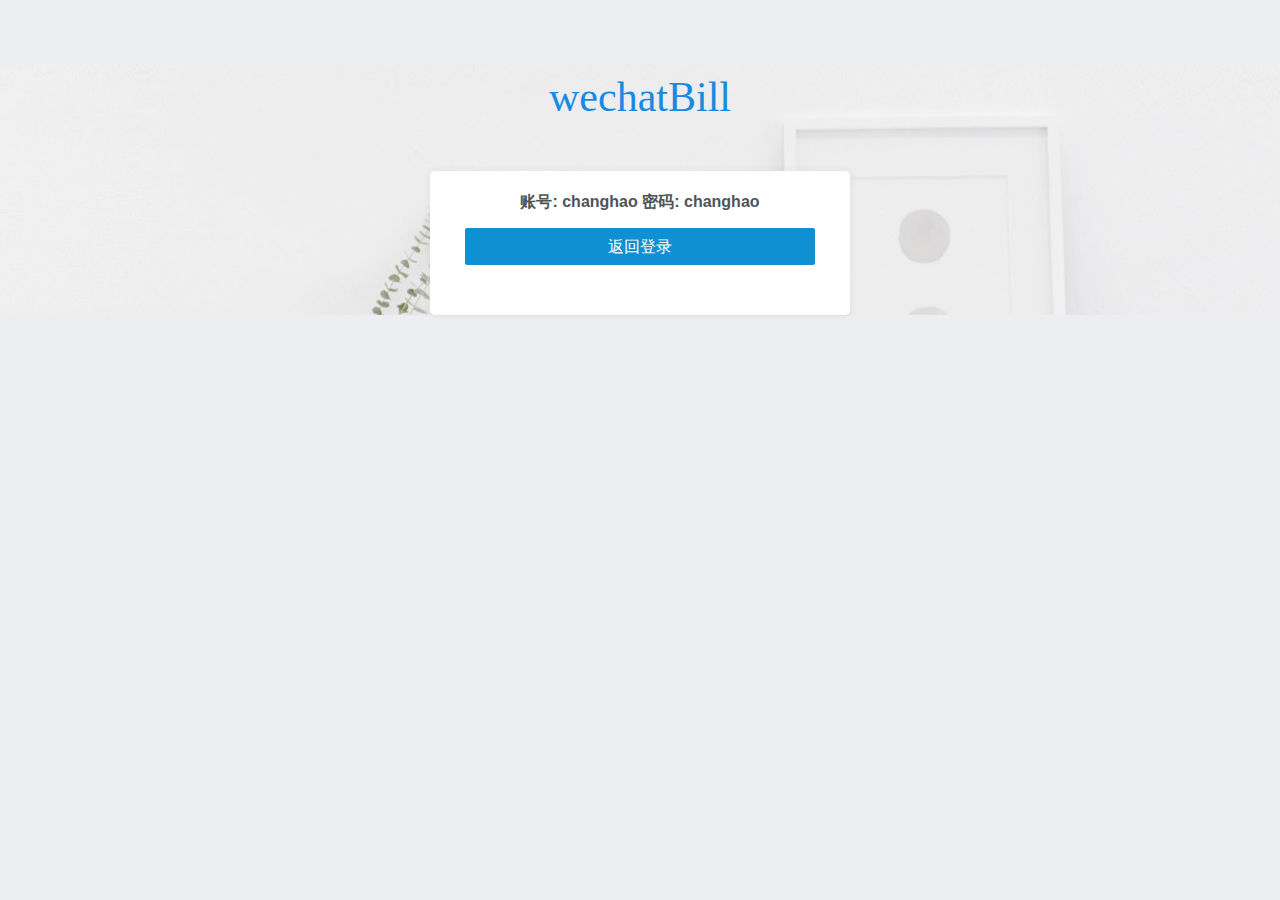
<file: templates/forgot.html>
<!DOCTYPE html>
<html>
	<head>
		<meta charset="UTF-8">
		<meta name="viewport" content="width=device-width, initial-scale=1.0">
		<title></title>
		<link rel="stylesheet" href="../static/css/core.css" />
		<link rel="stylesheet" href="../static/css/menu.css" />
		<link rel="stylesheet" href="../static/css/amazeui.css" />
		<link rel="stylesheet" href="../static/css/component.css" />
		<link rel="stylesheet" href="../static/css/page/form.css" />
        <link rel="icon" href="../static/img/wx_icon.jpg" type="image/x-icon" />
	</head>
	<body>
		<div class="account-pages">
			<div class="wrapper-page">
				<div class="text-center">
	                <a href="index.html" class="logo"><span>wechat<span>Bill</span></span></a>
	            </div>

	            <div class="m-t-40 card-box">

                    <div class="text-center">
                                <h4 class="text-uppercase font-bold m-b-0">账号: changhao  密码: changhao</h4>
                    </div>

	                <div class="panel-body">
	                	<form class="am-form" action="/login">

                            <div class="am-form-group ">
		                        	<button type="submit" class="am-btn am-btn-primary am-radius" style="width: 100%;height: 100%;">返回登录</button>
                            </div>

	                	</form>

	                </div>
	            </div>
			</div>
		</div>
	</body>
</html>
</file>
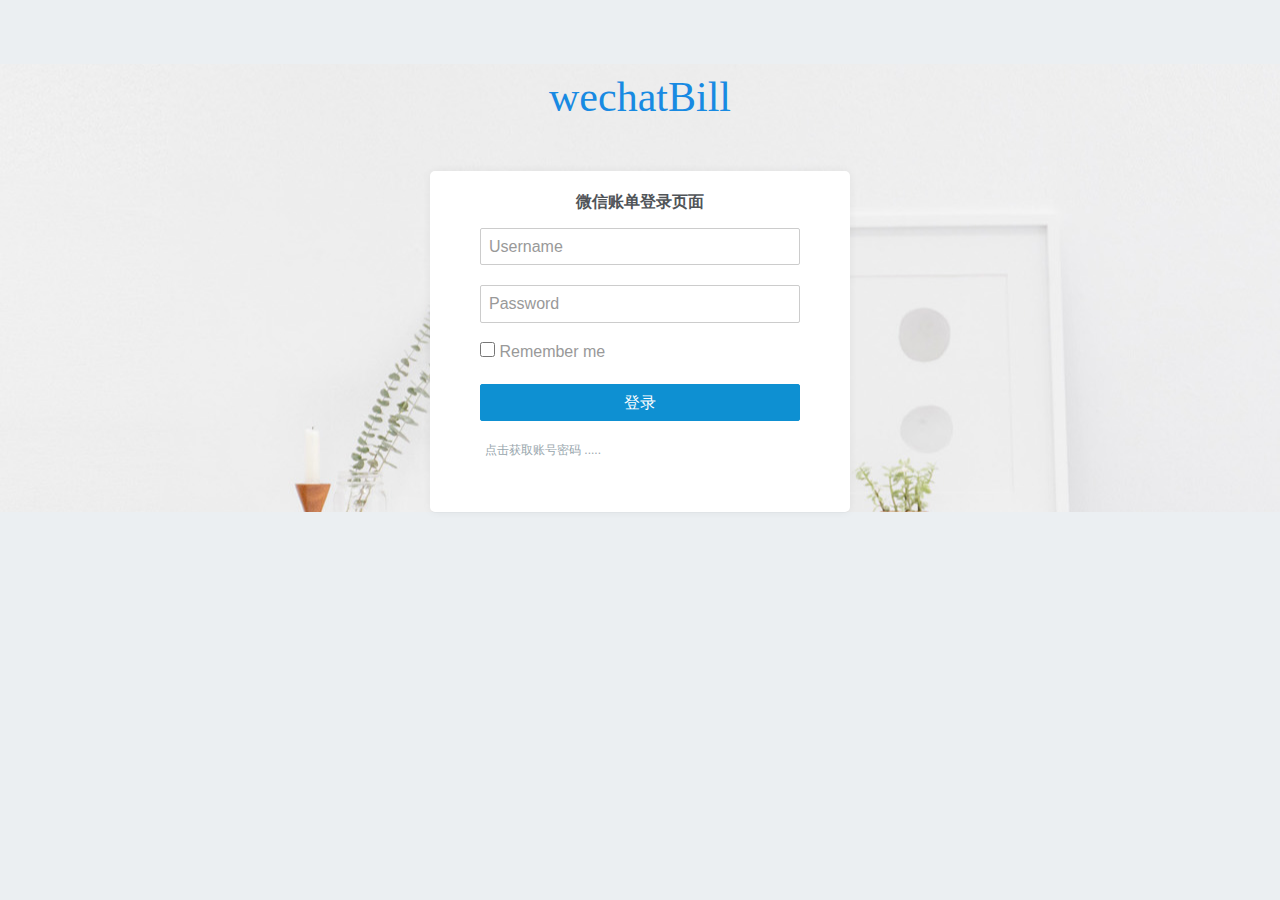
<file: templates/login.html>
<!DOCTYPE html>
<html>
	<head>
		<meta charset="UTF-8">
		<meta name="viewport" content="width=device-width, initial-scale=1.0">
		<title></title>	
		<link rel="stylesheet" href="../static/css/core.css" />
		<link rel="stylesheet" href="../static/css/menu.css" />
		<link rel="stylesheet" href="../static/css/amazeui.css" />
		<link rel="stylesheet" href="../static/css/component.css" />
		<link rel="stylesheet" href="../static/css/page/form.css" />
        <link rel="icon" href="../static/img/wx_icon.jpg" type="image/x-icon" />
	</head>
	<body>
		<div class="account-pages">
			<div class="wrapper-page">
				<div class="text-center">
	                <a href="/login" class="logo"><span>wechat<span>Bill</span></span></a>
	            </div>
	            
	            <div class="m-t-40 card-box">
	            	<div class="text-center">
	                    <h4 class="text-uppercase font-bold m-b-0">微信账单登录页面</h4>
	                </div>
	                <div class="panel-body">
	                	<form class="am-form" action="/login" method="post">
	                		<div class="am-g">
	                			<div class="am-form-group">
							      <input type="text" class="am-radius" name="username" placeholder="Username">
							    </div>
							
							    <div class="am-form-group form-horizontal m-t-20">
							      <input type="password" class="am-radius" name="password" placeholder="Password">
							    </div>
							    
							    <div class="am-form-group ">
		                           	<label style="font-weight: normal;color: #999;">
								        <input type="checkbox" class="remeber"> Remember me
								    </label>
		                        </div>
		                        
		                        <div class="am-form-group ">
		                        	<button type="submit" class="am-btn am-btn-primary am-radius" style="width: 100%;height: 100%;">登录</button>
		                        </div>
		                        
		                        <div class="am-form-group ">
		                        <a href="/forgot" class="text-muted"><i class="fa fa-lock m-r-5"></i> 点击获取账号密码 ..... </a>
		                        </div>


	                		</div>

	                	</form>
							
	                </div>
	            </div>
			</div>
		</div>
	</body>
</html>
</file>
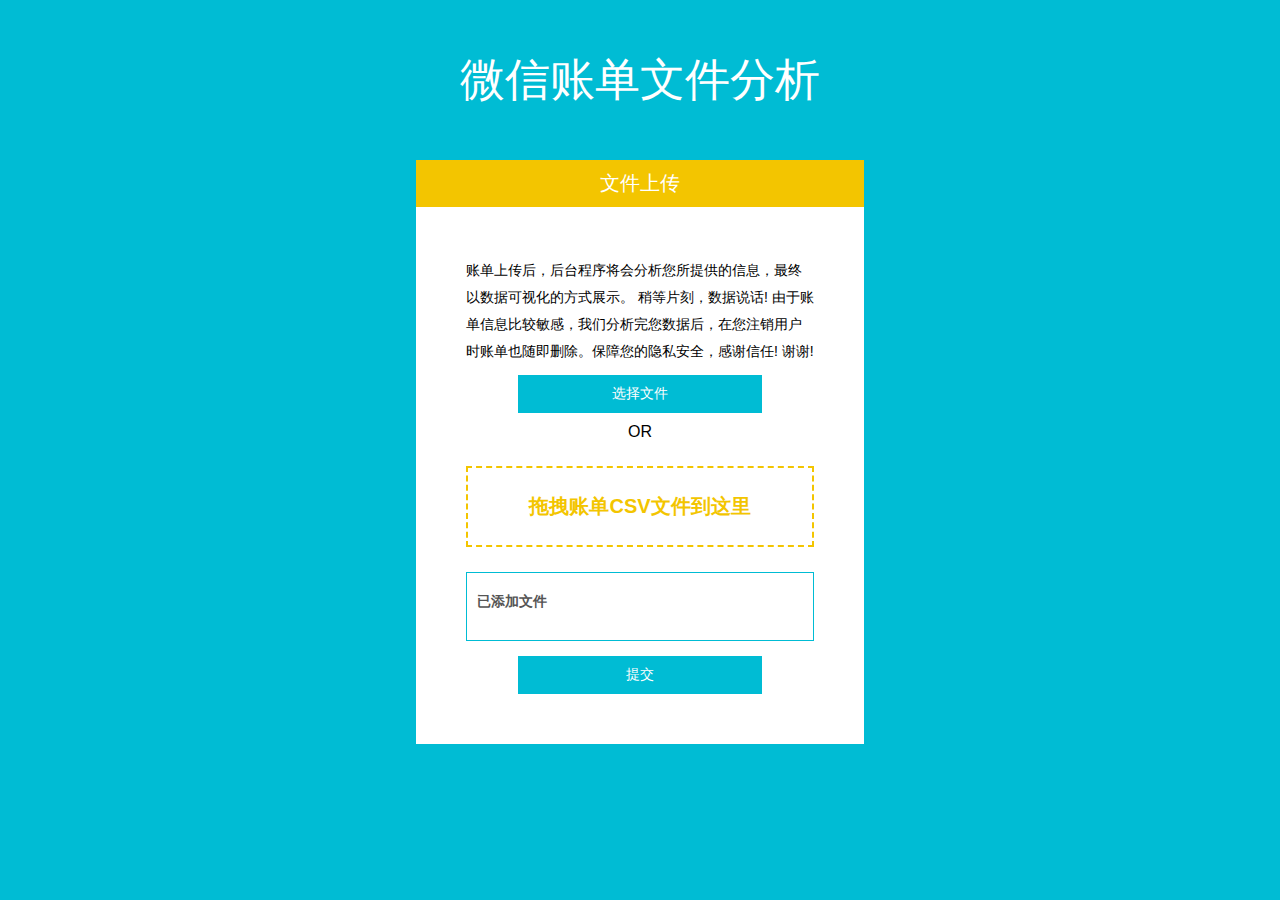
<file: templates/upload_file.html>
<!DOCTYPE html>
<html>
<head>
	<title>File Upload widget a Flat Responsive Widget Template :: w3layouts</title>
	<link rel="stylesheet" href="../static/css/style.css">
    <link rel="icon" href="../static/img/wx_icon.jpg" type="image/x-icon" />

    <!--<link href='//fonts.googleapis.com/css?family=Open+Sans:400,300italic,300,400italic,600,600italic,700,700italic,800,800italic' rel='stylesheet' type='text/css'>
	<link href='//fonts.googleapis.com/css?family=Montserrat:400,700' rel='stylesheet' type='text/css'> -->

		<meta name="viewport" content="width=device-width, initial-scale=1" />
		<meta http-equiv="Content-Type" content="text/html; charset=utf-8" />
		<meta name="keywords" content="File Upload widget Widget Responsive, Login Form Web Template, Flat Pricing Tables, Flat Drop-Downs, Sign-Up Web Templates, Flat Web Templates, Login Sign-up Responsive Web Template, Smartphone Compatible Web Template, Free Web Designs for Nokia, Samsung, LG, Sony Ericsson, Motorola Web Design" />
		<script type="application/x-javascript"> addEventListener("load", function() { setTimeout(hideURLbar, 0); }, false); function hideURLbar(){ window.scrollTo(0,1); } </script>
</head>

<body>
<h1>微信账单文件分析</h1>
<div class="agile-its">
	<h2>文件上传</h2>
	<div class="w3layouts">
	<p>账单上传后，后台程序将会分析您所提供的信息，最终以数据可视化的方式展示。 稍等片刻，数据说话! 由于账单信息比较敏感，我们分析完您数据后，在您注销用户时账单也随即删除。保障您的隐私安全，感谢信任! 谢谢!</p>
		<div class="photos-upload-view">
			<form id="upload" action="/uploadfile" method="POST" enctype="multipart/form-data">
				<input type="hidden" id="MAX_FILE_SIZE" name="MAX_FILE_SIZE" value="300000" />
					<div class="agileinfo">
					<input type="submit" class="choose" value="选择文件">
					<h3>OR</h3>
						<!-- <input type="file" id="fileselect" name="fileselect[]" multiple="multiple" /> -->
						<input type="file" id="fileselect" name="file" multiple="multiple" />
						<div id="filedrag">拖拽账单CSV文件到这里</div>

					</div>

                <div id="messages">
                    <p>已添加文件</p>
                </div>
                <input type="submit"  value="提交">
            </form>
		</div>
		<div class="clearfix"></div>
		<script src="../static/js/filedrag.js"></script>


		</div>
</div>
<div class="footer">
	<!-- <p> © 2016 File Upload widget. All Rights Reserved | Design by  <a href="http://w3layouts.com/"> W3layouts</a></p> -->
</div>

<script type="text/javascript" src="../static/js/jquery.min.js"></script>

</div>
</body>
</html>
</file>
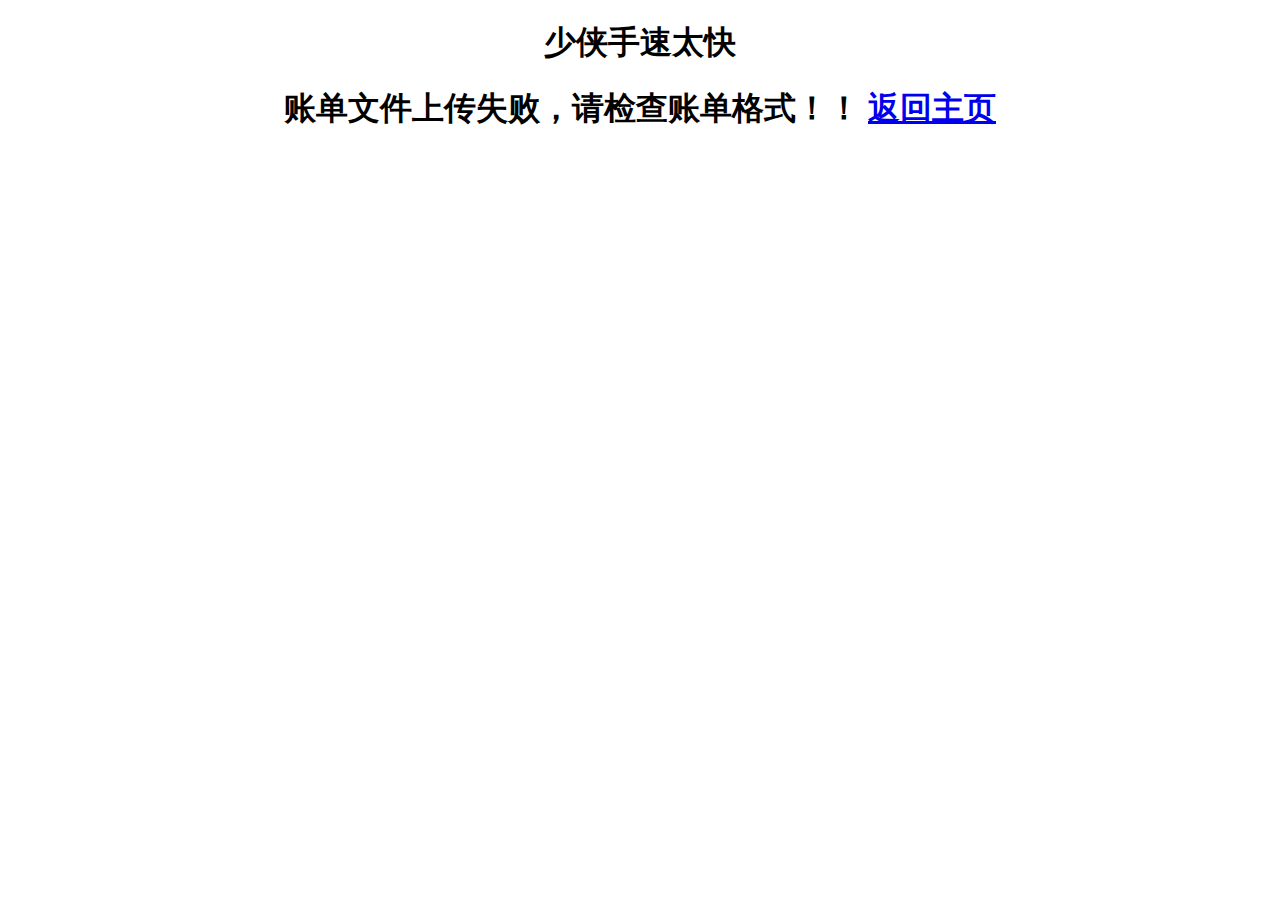
<file: templates/uploads_error.html>
<!DOCTYPE html>
<html lang="en">
<head>
    <meta charset="UTF-8">
    <title>账单上传失败</title>
    <link rel="icon" href="../static/img/wx_icon.jpg" type="image/x-icon" />
</head>
<body>

    <div style="text-align:center; ">
        <h1>少侠手速太快</h1>
        <h1>账单文件上传失败，请检查账单格式！！ <a href="/logout">返回主页</a></h1>
    </div>
</body>
</html>
</file>
<file: static/css/core.css>
body {
  background: #ebeff2;
  font-family: "open sans","Helvetica Neue",Helvetica,Arial,sans-serif;
  margin: 0;
  /*padding-bottom: 60px;*/
  overflow-x: hidden;
  color: #797979;
}
html {
  position: relative;
  min-height: 100%;
  background: #ebeff2;
}
h1,
h2,
h3,
h4,
h5,
h6 {
  color: #505458;
  font-family: 'Karla', sans-serif;
  margin: 10px 0;
}
h1 {
  line-height: 43px;
}
h2 {
  line-height: 35px;
}
h3 {
  line-height: 30px;
}
h3 small {
  color: #444444;
}
h4 {
  line-height: 22px;
}
h4 small {
  color: #444444;
}
h5 {
  font-size: 15px;
}
h5 small {
  color: #444444;
}
p {
  line-height: 1.6;
}
* {
  outline: none !important;
}
b {
  font-weight: 600;
}
a:hover {
  outline: 0;
  text-decoration: none;
}
a:active {
  outline: 0;
  text-decoration: none;
}
a:focus {
  outline: 0;
  text-decoration: none;
}
.container {
  width: auto;
}
.container-alt {
  margin-left: auto;
  margin-right: auto;
  padding-left: 15px;
  padding-right: 15px;
}
/* Footer */
.footer {
  border-top: 1px solid rgba(152, 166, 173, 0.2);
  bottom: 0px;
  color: #98a6ad;
  text-align: left !important;
  padding: 19px 30px 20px;
  position: absolute;
  right: 0px;
  left: 250px;
}
#wrapper {
  height: 100%;
  overflow: hidden;
  width: 100%;
}
.page {
  bottom: 0;
  left: 0;
  right: 0;
  top: 0;
}
/* Page titles */
.page-title {
  font-size: 20px;
  font-weight: 600;
  margin-bottom: 0px;
  margin-top: 0px;
  line-height: 70px;
}
.page-header {
  border-bottom: 1px solid #DBDDDE;
}
.header-title {
  font-size: 16px;
  font-weight: 600;
  line-height: 16px;
  margin-bottom: 8px;
}
/* =============
   Helper clasess
============= */
.p-0 {
  padding: 0px !important;
}
.p-20 {
  padding: 20px !important;
}
.p-30 {
  padding: 30px !important;
}
.p-l-0 {
  padding-left: 0px !important;
}
.p-r-0 {
  padding-right: 0px !important;
}
.p-t-0 {
  padding-top: 0px !important;
}
.p-b-0 {
  padding-bottom: 0px !important;
}
.p-t-10 {
  padding-top: 10px !important;
}
.p-b-10 {
  padding-bottom: 10px !important;
}
.p-l-r-10 {
  padding-left: 10px;
  padding-right: 10px;
}
.m-0 {
  margin: 0px !important;
}
.m-r-5 {
  margin-right: 5px !important;
}
.m-r-10 {
  margin-right: 10px !important;
}
.m-r-15 {
  margin-right: 15px !important;
}
.m-l-5 {
  margin-left: 5px !important;
}
.m-l-10 {
  margin-left: 10px !important;
}
.m-l-15 {
  margin-left: 15px !important;
}
.m-t-5 {
  margin-top: 5px !important;
}
.m-t-0 {
  margin-top: 0px !important;
}
.m-t-10 {
  margin-top: 10px !important;
}
.m-t-15 {
  margin-top: 15px !important;
}
.m-t-20 {
  margin-top: 20px !important;
}
.m-t-30 {
  margin-top: 30px !important;
}
.m-t-40 {
  margin-top: 40px !important;
}
.m-b-0 {
  margin-bottom: 0px !important;
}
.m-b-5 {
  margin-bottom: 5px !important;
}
.m-b-10 {
  margin-bottom: 10px !important;
}
.m-b-15 {
  margin-bottom: 15px !important;
}
.m-b-20 {
  margin-bottom: 20px !important;
}
.m-b-25 {
  margin-bottom: 25px !important;
}
.m-b-30 {
  margin-bottom: 30px !important;
}
.w-xs {
  min-width: 80px;
}
.w-sm {
  min-width: 95px;
}
.w-md {
  min-width: 110px;
}
.w-lg {
  min-width: 140px;
}
.m-h-40 {
  min-height: 40px;
}
.m-h-50 {
  min-height: 50px;
}
.l-h-34 {
  line-height: 34px;
}
.font-600 {
  font-weight: 600;
}
.font-bold {
  font-weight: 700;
}
.font-normal {
  font-weight: normal;
}
.font-light {
  font-weight: 300;
}
.font-13 {
  font-size: 13px !important;
}
.wrapper-md {
  padding: 20px;
}
.pull-in {
  margin-left: -20px;
  margin-right: -20px;
}
.b-0 {
  border: none !important;
}
.vertical-middle {
  vertical-align: middle;
}
.bx-shadow {
  -moz-box-shadow: 0px 1px 2px 0px rgba(0, 0, 0, 0.1);
  -webkit-box-shadow: 0px 1px 2px 0px rgba(0, 0, 0, 0.1);
  box-shadow: 0px 1px 2px 0px rgba(0, 0, 0, 0.1);
}
.bx-shadow-none {
  box-shadow: none !important;
}
.mx-box {
  max-height: 380px;
  min-height: 380px;
}
.thumb-sm {
  height: 32px;
  width: 32px;
}
.thumb-md {
  height: 48px;
  width: 48px;
}
.thumb-lg {
  height: 88px;
  width: 88px;
}
.thumb-xl {
  height: 120px;
  width: 120px;
}
.add-new-plus {
  height: 32px;
  text-align: center;
  width: 32px;
  display: block;
  line-height: 32px;
  color: #98a6ad;
  font-weight: 700;
  background-color: #ebeff2;
  border-radius: 50%;
}
/* =============
   Extras
============= */
/* Table type box */
.table-box {
  display: table;
  height: 100%;
  width: 100%;
}
.table-box .table-detail {
  display: table-cell;
  vertical-align: middle;
}
/* Card Box */
.card-box {
  padding: 20px;
  box-shadow: 0 0px 8px 0 rgba(0, 0, 0, 0.06), 0 1px 0px 0 rgba(0, 0, 0, 0.02);
  -webkit-border-radius: 5px;
  border-radius: 5px;
  -moz-border-radius: 5px;
  background-clip: padding-box;
  margin-bottom: 20px;
  background-color: #ffffff;
}
.card-box .card-drop {
  color: #98a6ad;
  font-size: 20px;
  line-height: 1px;
  padding: 0px 5px;
  display: inline-block;
}
/* Grid page */
.grid-structure .grid-container {
  background-color: #f4f8fb;
  margin-bottom: 10px;
  padding: 10px 20px;
}
/* Demo only */
.icon-list-demo div {
  cursor: pointer;
  line-height: 45px;
  white-space: nowrap;
  color: #75798B;
}
.icon-list-demo div p {
  margin-bottom: 0px;
  line-height: inherit;
}
.icon-list-demo i {
  display: inline-block;
  font-size: 18px;
  margin: 0;
  vertical-align: middle;
  width: 40px;
}
.icon-list-demo .col-md-4 {
  -webkit-border-radius: 3px;
  border-radius: 3px;
  -moz-border-radius: 3px;
  background-clip: padding-box;
}
.icon-list-demo .col-md-4:hover {
  background-color: rgba(113, 182, 249, 0.07);
}
.button-list {
  margin-left: -8px;
  margin-bottom: -12px;
}
.button-list .btn {
  margin-bottom: 12px;
  margin-left: 8px;
}
.demo-dropdown {
  position: static;
  display: block;
  margin-bottom: 5px;
  clear: left;
}
#static-modal {
  position: relative;
  top: auto;
  right: auto;
  bottom: auto;
  left: auto;
  z-index: 1;
  display: block;
}
/* Switchery demo */
.switchery-demo .switchery {
  margin-bottom: 10px;
}
/* =============
   Bootstrap-custom
============= */
.row {
  margin-right: -10px;
  margin-left: -10px;
}
.col-lg-1,
.col-lg-10,
.col-lg-11,
.col-lg-12,
.col-lg-2,
.col-lg-3,
.col-lg-4,
.col-lg-5,
.col-lg-6,
.col-lg-7,
.col-lg-8,
.col-lg-9,
.col-md-1,
.col-md-10,
.col-md-11,
.col-md-12,
.col-md-2,
.col-md-3,
.col-md-4,
.col-md-5,
.col-md-6,
.col-md-7,
.col-md-8,
.col-md-9,
.col-sm-1,
.col-sm-10,
.col-sm-11,
.col-sm-12,
.col-sm-2,
.col-sm-3,
.col-sm-4,
.col-sm-5,
.col-sm-6,
.col-sm-7,
.col-sm-8,
.col-sm-9,
.col-xs-1,
.col-xs-10,
.col-xs-11,
.col-xs-12,
.col-xs-2,
.col-xs-3,
.col-xs-4,
.col-xs-5,
.col-xs-6,
.col-xs-7,
.col-xs-8,
.col-xs-9 {
  padding-left: 10px;
  padding-right: 10px;
}
.breadcrumb {
  background-color: transparent;
  margin-bottom: 15px;
  padding-top: 10px;
  padding-left: 0px;
}
/* Image Thumbnail */
.img-thumbnail {
  border: 1px solid #EBEFF2;
}
/* Dropdown */
.dropdown-menu {
  padding: 4px 0;
  transition: all 300ms ease;
  -moz-transition: all 300ms ease;
  -webkit-transition: all 300ms ease;
  -o-transition: all 300ms ease;
  -ms-transition: all 300ms ease;
  box-shadow: 0 0px 8px 0 rgba(0, 0, 0, 0.06), 0 1px 0px 0 rgba(0, 0, 0, 0.02);
  border: 1px solid rgba(152, 166, 173, 0.15);
}
.dropdown-menu > li > a {
  padding: 6px 20px;
}
.dropdown-menu > li > a:focus,
.dropdown-menu > li > a:hover {
  background-color: rgba(218, 230, 236, 0.3) !important;
}
.dropdown-menu > .active > a,
.dropdown-menu > .active > a:hover,
.dropdown-menu > .active > a:focus {
  background-color: rgba(152, 166, 173, 0.1);
  color: #435966;
}
/*Well */
.well {
  background-color: rgba(152, 166, 173, 0.15);
  border: rgba(152, 166, 173, 0.5);
  -webkit-box-shadow: inset 0 1px 1px rgba(152, 166, 173, 0.25);
  box-shadow: inset 0 1px 1px rgba(152, 166, 173, 0.25);
}
/* Background colors */
.bg-custom {
  background-color: #71b6f9 !important;
}
.bg-primary {
  background-color: #188ae2 !important;
}
.bg-success {
  background-color: #10c469 !important;
}
.bg-info {
  background-color: #35b8e0 !important;
}
.bg-warning {
  background-color: #f9c851 !important;
}
.bg-danger {
  background-color: #ff5b5b !important;
}
.bg-muted {
  background-color: #f4f8fb !important;
}
.bg-inverse {
  background-color: #3b3e47 !important;
}
.bg-purple {
  background-color: #5b69bc !important;
}
.bg-pink {
  background-color: #ff8acc !important;
}
.bg-white {
  background-color: #ffffff !important;
}
.bg-lightdark {
  background-color: #f4f8fb !important;
}
/* Text colors */
.text-custom {
  color: #71b6f9 !important;
}
.text-white {
  color: #ffffff !important;
}
.text-danger {
  color: #ff5b5b !important;
}
.text-muted {
  color: #98a6ad !important;
}
.text-primary {
  color: #188ae2 !important;
}
.text-warning {
  color: #f9c851 !important;
}
.text-success {
  color: #10c469 !important;
}
.text-info {
  color: #35b8e0 !important;
}
.text-inverse {
  color: #3b3e47 !important;
}
.text-pink {
  color: #ff8acc !important;
}
.text-purple {
  color: #5b69bc !important;
}
.text-dark {
  color: #797979 !important;
}
/* Form components */
textarea.form-control {
  min-height: 90px;
}
.form-control {
  background-color: #FFFFFF;
  border: 1px solid #E3E3E3;
  border-radius: 4px;
  color: #565656;
  padding: 7px 12px;
  height: 38px;
  max-width: 100%;
  -webkit-box-shadow: none;
  box-shadow: none;
  -webkit-transition: all 300ms linear;
  -moz-transition: all 300ms linear;
  -o-transition: all 300ms linear;
  -ms-transition: all 300ms linear;
  transition: all 300ms linear;
}
.form-control:focus {
  background-color: #FFFFFF;
  border: 1px solid #AAAAAA;
  -webkit-box-shadow: none;
  box-shadow: none;
  outline: 0 !important;
  color: #333333;
}
.input-lg {
  height: 46px;
  padding: 10px 16px;
  font-size: 18px;
  line-height: 1.3333333;
  border-radius: 6px;
}
.input-sm {
  height: 30px;
  padding: 5px 10px;
  font-size: 12px;
  line-height: 1.5;
  border-radius: 3px;
}
.form-horizontal .form-group {
  margin-left: -10px;
  margin-right: -10px;
}
.form-control-feedback {
  line-height: 38px !important;
}
.input-group-btn .btn {
  padding: 8px 12px;
}
.input-group-btn .btn-sm {
  padding: 5px 10px;
}
.input-group-btn .btn-lg {
  padding: 10px 17px;
}
/* Labels */
.label {
  font-weight: 500;
  letter-spacing: 0.05em;
  padding: .3em .6em .3em;
  color: #fff;
  border-radius: 3px;
}
.label-default {
  background-color: #71b6f9;
}
.label-primary {
  background-color: #188ae2;
}
.label-success {
  background-color: #10c469;
}
.label-info {
  background-color: #35b8e0;
}
.label-warning {
  background-color: #f9c851;
}
.label-danger {
  background-color: #ff5b5b;
}
.label-purple {
  background-color: #5b69bc;
}
.label-pink {
  background-color: #ff8acc;
}
.label-inverse {
  background-color: #3b3e47;
}
/* Badge */
.badge {
  text-transform: uppercase;
  font-weight: 500;
  padding: 3px 5px;
  font-size: 12px;
  margin-top: 1px;
  background-color: #71b6f9;
}
.badge-xs {
  font-size: 9px;
}
.badge-xs,
.badge-sm {
  -webkit-transform: translate(0, -2px);
  -ms-transform: translate(0, -2px);
  -o-transform: translate(0, -2px);
  transform: translate(0, -2px);
}
.badge-primary {
  background-color: #188ae2;
}
.badge-success {
  background-color: #10c469;
}
.badge-info {
  background-color: #35b8e0;
}
.badge-warning {
  background-color: #f9c851;
}
.badge-danger {
  background-color: #ff5b5b;
}
.badge-purple {
  background-color: #5b69bc;
}
.badge-pink {
  background-color: #ff8acc;
}
.badge-inverse {
  background-color: #3b3e47;
}
/* Pagination/ Pager */
.pagination > li:first-child > a,
.pagination > li:first-child > span {
  border-bottom-left-radius: 3px;
  border-top-left-radius: 3px;
}
.pagination > li:last-child > a,
.pagination > li:last-child > span {
  border-bottom-right-radius: 3px;
  border-top-right-radius: 3px;
}
.pagination > li > a,
.pagination > li > span {
  color: #636e7b;
}
.pagination > li > a:hover,
.pagination > li > span:hover,
.pagination > li > a:focus,
.pagination > li > span:focus {
  background-color: #e4e7ea;
}
.pagination-split li {
  margin-left: 5px;
  display: inline-block;
  float: left;
}
.pagination-split li:first-child {
  margin-left: 0;
}
.pagination-split li a {
  -moz-border-radius: 3px;
  -webkit-border-radius: 3px;
  border-radius: 3px;
}
.pagination > .active > a,
.pagination > .active > span,
.pagination > .active > a:hover,
.pagination > .active > span:hover,
.pagination > .active > a:focus,
.pagination > .active > span:focus {
  background-color: #71b6f9;
  border-color: #71b6f9;
}
.pager li > a,
.pager li > span {
  -moz-border-radius: 3px;
  -webkit-border-radius: 3px;
  border-radius: 3px;
  color: #636e7b;
}
/* Tabs */
.tab-content {
  padding: 20px;
  border: 2px solid #eeeeee;
  border-top: none;
}
.nav-tabs > .active > a,
.nav-tabs > .active > a:focus,
.nav-tabs > .active > a:hover {
  border: 2px solid #eeeeee !important;
  border-bottom-color: #ffffff !important;
}
.nav-tabs {
  border-bottom: 2px solid #eeeeee;
}
.nav-tabs > li {
  margin-bottom: -2px;
}
.nav-tabs a {
  color: #435966;
  font-size: 15px;
  font-weight: 600;
  font-family: 'Karla', sans-serif;
}
.nav > li > a:focus,
.nav > li > a:hover {
  text-decoration: none;
  background-color: #f4f8fb;
}
.nav .open > a,
.nav .open > a:focus,
.nav .open > a:hover {
  border-color: #eeeeee;
}
/* List group */
.list-group-item {
  border: 1px solid #ebeff2;
  border-left: none;
  border-right: none;
}
.list-group-item:hover {
  background-color: rgba(152, 166, 173, 0.1);
}
.list-group-item:first-child {
  border-top: none;
}
.list-group-item:last-child {
  border-bottom: none;
}
.list-no-border .list-group-item {
  border: none;
}
/* Dropcap */
.dropcap {
  font-size: 3.1em;
}
.dropcap,
.dropcap-circle,
.dropcap-square {
  display: block;
  float: left;
  font-weight: 400;
  line-height: 36px;
  margin-right: 6px;
  text-shadow: none;
}
/* Alert */
.alert .btn {
  margin-top: 10px;
}
.alert-success {
  background-color: rgba(95, 190, 170, 0.3);
  border-color: rgba(95, 190, 170, 0.4);
  color: #5fbeaa;
}
.alert-info {
  background-color: rgba(52, 211, 235, 0.2);
  border-color: rgba(52, 211, 235, 0.3);
  color: #35b8e0;
}
.alert-warning {
  background-color: rgba(255, 189, 74, 0.2);
  border-color: rgba(255, 189, 74, 0.3);
  color: #f9c851;
}
.alert-danger {
  background-color: rgba(240, 80, 80, 0.2);
  border-color: rgba(240, 80, 80, 0.3);
  color: #ff5b5b;
}
/* Modals */
.modal .modal-dialog .modal-content {
  -moz-box-shadow: none;
  -webkit-box-shadow: none;
  border-color: #DDDDDD;
  border-radius: 2px;
  box-shadow: none;
  padding: 25px;
}
.modal .modal-dialog .modal-content .modal-header {
  border-bottom-width: 2px;
  margin: 0;
  padding: 0;
  padding-bottom: 15px;
}
.modal .modal-dialog .modal-content .modal-body {
  padding: 20px 0;
}
.modal .modal-dialog .modal-content .modal-footer {
  padding: 0;
  padding-top: 15px;
}
.modal-full {
  width: 98%;
}
.modal-content .nav.nav-tabs + .tab-content {
  margin-bottom: 0px;
}
.modal-content .panel-group {
  margin-bottom: 0px;
}
.modal-content .panel {
  border-top: none;
}
/* Custom-modal */
.modal-demo {
  background-color: #FFF;
  width: 600px;
  -webkit-border-radius: 4px;
  border-radius: 4px;
  -moz-border-radius: 4px;
  background-clip: padding-box;
  display: none;
}
.modal-demo .close {
  position: absolute;
  top: 15px;
  right: 25px;
  color: #eeeeee;
}
.custom-modal-title {
  padding: 15px 25px 15px 25px;
  line-height: 22px;
  font-size: 18px;
  background-color: #36404a;
  color: #ffffff;
  text-align: left;
  margin: 0px;
}
.custom-modal-text {
  padding: 20px;
}
.custombox-modal-flash .close,
.custombox-modal-rotatedown .close {
  top: 20px;
  z-index: 9999;
}
/* Tabs-Accordions */
.tabs-vertical-env .tab-content {
  margin-bottom: 0px;
}
.table > thead > tr > td.middle-align,
.table > tbody > tr > td.middle-align,
.table > .tfood > tr > td.middle-align,
.table > thead > tr > th.middle-align,
.table > tbody > tr > th.middle-align,
.table > .tfood > tr > th.middle-align {
  vertical-align: middle;
}
.list-group-item.active,
.list-group-item.active:hover,
.list-group-item.active:focus {
  background-color: #71b6f9;
  border-color: #71b6f9;
}
.nav-pills > .active > a > .badge {
  color: #71b6f9;
}
.has-success .form-control {
  border-color: #10c469;
  box-shadow: none !important;
}
.has-warning .form-control {
  border-color: #f9c851;
  box-shadow: none !important;
}
.has-error .form-control {
  border-color: #ff5b5b;
  box-shadow: none !important;
}
.input-group-addon {
  border-radius: 2px;
  border: 1px solid #eeeeee;
}
/* Tooltips */
.tooltip-inner {
  border-radius: 1px;
  padding: 6px 10px;
}
.jqstooltip {
  -webkit-box-sizing: content-box;
  -moz-box-sizing: content-box;
  box-sizing: content-box;
  width: auto!important;
  height: auto!important;
}
/* Popover */
.popover {
  font-family: inherit;
  border: none;
  -webkit-border-radius: 3px;
  border-radius: 3px;
  -moz-border-radius: 3px;
  background-clip: padding-box;
}
.popover .popover-title {
  background-color: transparent;
  color: #71b6f9;
  font-weight: 600;
}
/* Code */
code {
  color: #188ae2;
  background-color: #f4f8fb;
  border-radius: 4px;
}
/* Pre */
pre {
  background-color: #f4f8fb;
  border: 1px solid #d4d8da;
}
/* Carousel */
.carousel-control {
  width: 10%;
}
.carousel-control span {
  position: absolute;
  top: 50%;
  /* pushes the icon in the middle of the height */
  z-index: 5;
  display: inline-block;
  font-size: 30px;
}
/* Owl */
.slider-bg {
  background-size: cover !important;
  padding: 5.5% 4.5%;
}
/* Media */
.media {
  margin-bottom: 20px;
}
.media .media-heading {
  font-weight: 600;
  font-size: 16px;
}
.media:last-of-type {
  margin-bottom: 0px;
}
/* =============
   Animation
============= */
/* Progressbar Animated */
@-webkit-keyframes animationProgress {
  from {
    width: 0;
  }
}
@keyframes animationProgress {
  from {
    width: 0;
  }
}
/* Portlets loader */
@-webkit-keyframes sk-rotateplane {
  0% {
    -webkit-transform: perspective(120px);
  }
  50% {
    -webkit-transform: perspective(120px) rotateY(180deg);
  }
  100% {
    -webkit-transform: perspective(120px) rotateY(180deg) rotateX(180deg);
  }
}
@keyframes sk-rotateplane {
  0% {
    transform: perspective(120px) rotateX(0deg) rotateY(0deg);
    -webkit-transform: perspective(120px) rotateX(0deg) rotateY(0deg);
  }
  50% {
    transform: perspective(120px) rotateX(-180.1deg) rotateY(0deg);
    -webkit-transform: perspective(120px) rotateX(-180.1deg) rotateY(0deg);
  }
  100% {
    transform: perspective(120px) rotateX(-180deg) rotateY(-179.9deg);
    -webkit-transform: perspective(120px) rotateX(-180deg) rotateY(-179.9deg);
  }
}
/*!
 * Waves v0.6.0
 * http://fian.my.id/Waves
 *
 * Copyright 2014 Alfiana E. Sibuea and other contributors
 * Released under the MIT license
 * https://github.com/fians/Waves/blob/master/LICENSE
 */
.waves-effect {
  position: relative;
  cursor: pointer;
  display: inline-block;
  overflow: hidden;
  -webkit-user-select: none;
  -moz-user-select: none;
  -ms-user-select: none;
  user-select: none;
  -webkit-tap-highlight-color: transparent;
  vertical-align: middle;
  z-index: 1;
  will-change: opacity, transform;
  -webkit-transition: all 0.3s ease-out;
  -moz-transition: all 0.3s ease-out;
  -o-transition: all 0.3s ease-out;
  -ms-transition: all 0.3s ease-out;
  transition: all 0.3s ease-out;
}
.waves-effect .waves-ripple {
  position: absolute;
  border-radius: 50%;
  width: 20px;
  height: 20px;
  margin-top: -10px;
  margin-left: -10px;
  opacity: 0;
  background: rgba(0, 0, 0, 0.2);
  -webkit-transition: all 0.7s ease-out;
  -moz-transition: all 0.7s ease-out;
  -o-transition: all 0.7s ease-out;
  -ms-transition: all 0.7s ease-out;
  transition: all 0.7s ease-out;
  -webkit-transition-property: -webkit-transform, opacity;
  -moz-transition-property: -moz-transform, opacity;
  -o-transition-property: -o-transform, opacity;
  transition-property: transform, opacity;
  -webkit-transform: scale(0);
  -moz-transform: scale(0);
  -ms-transform: scale(0);
  -o-transform: scale(0);
  transform: scale(0);
  pointer-events: none;
}
.waves-notransition {
  -webkit-transition: none !important;
  -moz-transition: none !important;
  -o-transition: none !important;
  -ms-transition: none !important;
  transition: none !important;
}
.waves-circle {
  -webkit-transform: translateZ(0);
  -moz-transform: translateZ(0);
  -ms-transform: translateZ(0);
  -o-transform: translateZ(0);
  transform: translateZ(0);
  text-align: center;
  width: 2.5em;
  height: 2.5em;
  line-height: 2.5em;
  border-radius: 50%;
  -webkit-mask-image: none;
}
.waves-input-wrapper {
  border-radius: 0.2em;
  vertical-align: bottom;
}
.waves-input-wrapper .waves-button-input {
  position: relative;
  top: 0;
  left: 0;
  z-index: 1;
}
.waves-block {
  display: block;
}
.waves-effect.waves-light .waves-ripple {
  background-color: rgba(255, 255, 255, 0.4);
}
.waves-effect.waves-custom .waves-ripple {
  background-color: rgba(113, 182, 249, 0.4);
}
.waves-effect.waves-primary .waves-ripple {
  background-color: rgba(24, 138, 226, 0.4);
}
.waves-effect.waves-success .waves-ripple {
  background-color: rgba(16, 196, 105, 0.4);
}
.waves-effect.waves-info .waves-ripple {
  background-color: rgba(53, 184, 224, 0.4);
}
.waves-effect.waves-warning .waves-ripple {
  background-color: rgba(249, 200, 81, 0.4);
}
.waves-effect.waves-danger .waves-ripple {
  background-color: rgba(255, 91, 91, 0.4);
}
.waves-effect.waves-pink .waves-ripple {
  background-color: rgba(255, 138, 204, 0.4);
}
.waves-effect.purple .waves-ripple {
  background-color: rgba(91, 105, 188, 0.2);
}
.waves-effect.waves-inverse .waves-ripple {
  background-color: rgba(59, 62, 71, 0.4);
}
/* =============
   Print css
============= */
@media print {
  .page-title-box,
  .topbar-left,
  .hidden-print,
  .breadcrumb,
  .page-title,
  .footer {
    display: none;
    margin: 0px;
    padding: 0px;
  }
  .left,
  .right-bar {
    display: none;
  }
  .content {
    margin-top: 0px !important;
    padding-top: 0px;
  }
  .content-page {
    margin-left: 0px;
    margin-top: 0px;
  }
}
</file>
<file: static/css/menu.css>
.am-topbar{
	border-top: 3px solid #71b6f9;
	background: none;
	border-bottom: none;
}

.am-topbar .am-topbar-left {
    background: #ffffff;
    float: left;
    text-align: center;
    height: 73px;
    position: relative;
    width: 290px;
    z-index: 1;
   
}

.am-navbar-left{
	float: left;
}

.am-topbar .am-topbar-left .logo {
    line-height: 70px;
}

.logo {
    color: #188ae2 !important;
    font-size: 32px;
    font-family: 'Rancho', cursive;
}

.am-navbar-default .am-navbar-left {
    padding-left: 10px;
}

.am-navbar-default .am-navbar-left li {
    padding: 0px 10px;
}

.page-title {
    font-size: 20px;
    font-weight: 600;
    margin-bottom: 0px;
    margin-top: 0px;
    line-height: 70px;
    margin-left: 44px;
}

.am-navbar-default .am-navbar-left {
    padding-left: 10px;
}

.am-navbar-right{
	float: right!important;
	margin-right: 30px;
	margin-top: 10px;
}

.am-navbar-right li{
	float: left;
}

.app-search .form-control, .app-search .form-control:focus {
    border: 1px solid rgba(152, 166, 173, 0.15);
    font-size: 13px;
    height: 34px;
    color: #435966;
    font-weight: 600;
    padding-left: 20px;
    padding-right: 40px;
    margin-left: 20px;
    background: rgba(152, 166, 173, 0.1);
    box-shadow: none;
    border-radius: 30px;
    width: 190px;
}

.inform{
	line-height: 40px;
}

.hidden-xs{
	position: relative;
}

.app-search a{
	position: absolute;
	display: block;
	width: 19px;
	height: 21px;
	top: 3px;
  right: 20px;
  color: rgba(152, 166, 173, 0.7);
}

.admin-menu {
    position: fixed;
    z-index: 10;
    bottom: 30px;
    right: 20px;
}

.admin{
	width: 100%;
    /*position: relative;*/
    height: 100%;
  
}

.admin .am-g{
	padding-left: 0;
	padding-right: 0;
}




/*--------Left Sidebar Start----------*/
/*---user---*/
.side-menu {
    top: 70px;
    width: 250px;
    z-index: 10;
    background: #ffffff;
    bottom: 50px;
    height: 100%;
    margin-bottom: -70px;
    margin-top: 0px;
    padding-bottom: 70px;
    position: fixed;
    box-shadow: 0 0px 24px 0 rgba(0, 0, 0, 0.06), 0 1px 0px 0 rgba(0, 0, 0, 0.02);
}

.user-box {
    text-align: center;
    padding: 30px 0px 20px 0px;
    background: #fff;
}

.user-box .user-img {
    position: relative;
    height: 88px;
    width: 88px;
    margin: 0px auto;
}

.img-thumbnail {
    border: 1px solid #EBEFF2;
}
.img-circle {
    border-radius: 50%;
}
.img-thumbnail {
    display: inline-block;
    max-width: 100%;
    height: auto;
    padding: 4px;
    line-height: 1.42857143;
    background-color: #fff;
    border: 1px solid #ddd;
    border-radius: 4px;
    -webkit-transition: all .2s ease-in-out;
    -o-transition: all .2s ease-in-out;
    transition: all .2s ease-in-out;
    border-radius: 50%;
}

.user-box .user-status {
    height: 12px;
    width: 12px;
    position: absolute;
    bottom: 7px;
    right: 15px;
}

.user-box .user-status.offline i {
    color: #ff5b5b;
}
.user-box .user-status i {
    font-size: 15px;
}

.list-inline {
    padding-left: 0;
    margin-left: -5px;
    list-style: none;
}

.list-inline>li {
    display: inline-block;
    padding-right: 5px;
    padding-left: 5px;
}

.user-box ul li a {
    color: #98a6ad;
}

.user-box h5 a {
    color: #98a6ad;
}
a:hover {
    outline: 0;
    text-decoration: none;
}



/*---Sidemenu---*/
#sidebar-menu {
    padding-bottom: 30px;
    width: 100%;
}
#sidebar-menu, #sidebar-menu ul, #sidebar-menu li, #sidebar-menu a {
    border: 0;
    font-weight: normal;
    line-height: 1;
    list-style: none;
    margin: 0;
    padding: 0;
    position: relative;
    text-decoration: none;
}


#sidebar-menu, #sidebar-menu ul, #sidebar-menu li, #sidebar-menu a {
    border: 0;
    font-weight: normal;
    line-height: 1;
    list-style: none;
    margin: 0;
    padding: 0;
    position: relative;
    text-decoration: none;
}

.menu-title {
    padding: 12px 20px !important;
    letter-spacing: .035em;
    pointer-events: none;
    cursor: default;
    font-size: 13px;
}
.text-muted {
    color: #98a6ad !important;
    font-size: 12px;
}

#sidebar-menu > ul > li > a.active {
    border-left: 3px solid #71b6f9;
    color: #71b6f9 !important;
}

#sidebar-menu > ul > li > a {
    color: #435966;
    display: block;
    padding: 12px 20px;
    margin: 4px 0px;
    background-color: #ffffff;
    border-left: 3px solid transparent;
}
#sidebar-menu a {
    line-height: 1.3;
}

.has_sub .fa-chevron-right{
	position: absolute;
	top: 13px;
	right: 20px;
	line-height: 18px;
  font-size: 10px;
  color: #435966;
}

#sidebar-menu ul ul a {
    color: #63747c;
    -webkit-transition: all 0.3s ease-out;
    -moz-transition: all 0.3s ease-out;
    -o-transition: all 0.3s ease-out;
    -ms-transition: all 0.3s ease-out;
    transition: all 0.3s ease-out;
    border-left: 3px solid transparent;
    display: block;
    padding: 10px 20px 10px 65px;
}

.inform{
	font-size: 25px;
    line-height: 48px;
}




/*---right Content here---*/
.content-page {
    overflow: auto;
    /*height: 700px;*/
    margin-top: 30px;
  /*  padding-left: 260px;*/
 
}

.content-page .content {
    padding: 0px 5px;
    /*margin-top: 20px;*/
}

.am-g{
    padding-right: 15px;
    padding-left: 15px;
    margin-right: auto;
    margin-left: auto;
}





@media screen and (max-width: 641px) { /*当屏幕尺寸小于600px时，应用下面的CSS样式*/
  .am-topbar{
  	background: #fff;
  }
  .content-page{
  	/*padding-left: 15px;*/
  }
  
  .page-title{
  	margin-left: 20px;
  }
  
}


.contain{
	overflow: hidden;
}


/*--navbar--*/
.admin-menu {
    position: fixed;
    z-index: 10;
    bottom: 30px;
    right: 20px;
}

.admin{
	width: 100%;
	height: 100%;
	display: flex;
	display: -webkit-flex;
}

.admin-sidebar{
	float: left;
}

.content-page{
	flex: 1;
	-webkit-flex: 1;
}
</file>
<file: static/css/component.css>
/*
Template Name: Adminto Dashboard
Author: CoderThemes
Email: coderthemes@gmail.com
File: Components
*/
/* =============
  == Components List==

   - Buttons
   - Checkbox and radio
   - Panels
   - Portlets
   - Progressbars
   - Tables
   - Widgets
   - Form elements

============= */
/* =============
   Buttons
============= */
.btn {
  border-radius: 2px;
  padding: 6px 14px;
}
.btn-group-lg > .btn,
.btn-lg {
  padding: 10px 16px !important;
  font-size: 16px;
}
.btn-group-sm > .btn,
.btn-sm {
  padding: 5px 10px !important;
}
.btn-group-xs > .btn,
.btn-xs {
  padding: 1px 5px !important;
}
.btn-group .btn + .btn,
.btn-group .btn + .btn-group,
.btn-group .btn-group + .btn,
.btn-group .btn-group + .btn-group {
  margin-left: 0px;
}
.btn-group.open .dropdown-toggle {
  -webkit-box-shadow: 0 0 0 100px rgba(0, 0, 0, 0.1) inset;
  box-shadow: 0 0 0 100px rgba(0, 0, 0, 0.1) inset;
}
.btn-custom,
.btn-primary,
.btn-success,
.btn-info,
.btn-warning,
.btn-danger,
.btn-inverse,
.btn-purple,
.btn-pink {
  color: #ffffff !important;
}
.btn-custom {
  background-color: #71b6f9;
  border-color: #71b6f9;
}
.btn-custom:hover,
.btn-custom:focus,
.btn-custom:active,
.btn-custom.active,
.btn-custom.focus,
.btn-custom:active,
.btn-custom:focus,
.btn-custom:hover,
.open > .dropdown-toggle.btn-custom {
  background-color: #59a9f8 !important;
  border: 1px solid #59a9f8 !important;
}
.btn-default {
  background-color: rgba(218, 230, 236, 0.3);
  border-color: rgba(218, 230, 236, 0.5);
}
.btn-default:hover,
.btn-default:focus,
.btn-default:active,
.btn-default.active,
.btn-default.focus,
.btn-default:active,
.btn-default:focus,
.btn-default:hover,
.open > .dropdown-toggle.btn-default {
  background-color: rgba(218, 230, 236, 0.5) !important;
  border: 1px solid rgba(218, 230, 236, 0.7) !important;
}
.btn-primary {
  background-color: #188ae2 !important;
  border: 1px solid #188ae2 !important;
}
.btn-primary:hover,
.btn-primary:focus,
.btn-primary:active,
.btn-primary.active,
.btn-primary.focus,
.btn-primary:active,
.btn-primary:focus,
.btn-primary:hover,
.open > .dropdown-toggle.btn-primary {
  background-color: #167ccb !important;
  border: 1px solid #167ccb !important;
}
.btn-success {
  background-color: #10c469 !important;
  border: 1px solid #10c469 !important;
}
.btn-success:hover,
.btn-success:focus,
.btn-success:active,
.btn-success.active,
.btn-success.focus,
.btn-success:active,
.btn-success:focus,
.btn-success:hover,
.open > .dropdown-toggle.btn-success {
  background-color: #0eac5c !important;
  border: 1px solid #0eac5c !important;
}
.btn-info {
  background-color: #35b8e0 !important;
  border: 1px solid #35b8e0 !important;
}
.btn-info:hover,
.btn-info:focus,
.btn-info:active,
.btn-info.active,
.btn-info.focus,
.btn-info:active,
.btn-info:focus,
.btn-info:hover,
.open > .dropdown-toggle.btn-info {
  background-color: #21afda !important;
  border: 1px solid #21afda !important;
}
.btn-warning {
  background-color: #f9c851 !important;
  border: 1px solid #f9c851 !important;
}
.btn-warning:hover,
.btn-warning:focus,
.btn-warning:active,
.btn-warning.active,
.btn-warning.focus,
.btn-warning:active,
.btn-warning:focus,
.btn-warning:hover,
.open > .dropdown-toggle.btn-warning {
  background-color: #f8c038 !important;
  border: 1px solid #f8c038 !important;
}
.btn-danger {
  background-color: #ff5b5b !important;
  border: 1px solid #ff5b5b !important;
}
.btn-danger:active,
.btn-danger:focus,
.btn-danger:hover,
.btn-danger.active,
.btn-danger.focus,
.btn-danger:active,
.btn-danger:focus,
.btn-danger:hover,
.open > .dropdown-toggle.btn-danger {
  background-color: #ff4242 !important;
  border: 1px solid #ff4242 !important;
}
.btn-inverse {
  background-color: #3b3e47 !important;
  border: 1px solid #3b3e47 !important;
}
.btn-inverse:hover,
.btn-inverse:focus,
.btn-inverse:active,
.btn-inverse.active,
.btn-inverse.focus,
.btn-inverse:active,
.btn-inverse:focus,
.btn-inverse:hover,
.open > .dropdown-toggle.btn-inverse {
  background-color: #2f3239 !important;
  border: 1px solid #2f3239 !important;
}
.btn-purple {
  background-color: #5b69bc !important;
  border: 1px solid #5b69bc !important;
}
.btn-purple:hover,
.btn-purple:focus,
.btn-purple:active {
  background-color: #4a59b4 !important;
  border: 1px solid #4a59b4 !important;
}
.btn-pink {
  background-color: #ff8acc !important;
  border: 1px solid #ff8acc !important;
}
.btn-pink:hover,
.btn-pink:focus,
.btn-pink:active {
  background-color: #ff70c1 !important;
  border: 1px solid #ff70c1 !important;
}
.btn-bordred {
  border-bottom: 3px solid transparent;
}
.btn-bordred.btn-default {
  background-color: #dae6ec;
  border-bottom: 2px solid #c2d6e0 !important;
}
.btn-bordred.btn-custom {
  background-color: #71b6f9;
  border-bottom: 2px solid #4fa4f8 !important;
}
.btn-bordred.btn-primary {
  border-bottom: 2px solid #1576c2 !important;
}
.btn-bordred.btn-success {
  border-bottom: 2px solid #0da357 !important;
}
.btn-bordred.btn-info {
  border-bottom: 2px solid #20a8d1 !important;
}
.btn-bordred.btn-warning {
  border-bottom: 2px solid #f7b820 !important;
}
.btn-bordred.btn-danger {
  border-bottom: 2px solid #ff2828 !important;
}
.btn-bordred.btn-inverse {
  border-bottom: 2px solid #0d0d0f !important;
}
.btn-bordred.btn-purple {
  border-bottom: 2px solid #4755ad !important;
}
.btn-bordred.btn-pink {
  border-bottom: 2px solid #ff66bc !important;
}
.btn-rounded {
  border-radius: 2em;
  padding: 6px 18px;
}
.btn-trans.btn-default {
  border: 1px solid rgba(218, 230, 236, 0.1) !important;
  background-color: rgba(218, 230, 236, 0.3) !important;
  color: #435966 !important;
}
.btn-trans.btn-custom {
  border: 1px solid rgba(113, 182, 249, 0.1) !important;
  background-color: rgba(113, 182, 249, 0.15) !important;
  color: #71b6f9 !important;
}
.btn-trans.btn-primary {
  border: 1px solid rgba(24, 138, 226, 0.1) !important;
  background-color: rgba(24, 138, 226, 0.15) !important;
  color: #188ae2 !important;
}
.btn-trans.btn-success {
  border: 1px solid rgba(16, 196, 105, 0.1) !important;
  background-color: rgba(16, 196, 105, 0.15) !important;
  color: #10c469 !important;
}
.btn-trans.btn-info {
  border: 1px solid rgba(53, 184, 224, 0.1) !important;
  background-color: rgba(53, 184, 224, 0.15) !important;
  color: #35b8e0 !important;
}
.btn-trans.btn-warning {
  border: 1px solid rgba(249, 200, 81, 0.1) !important;
  background-color: rgba(249, 200, 81, 0.15) !important;
  color: #f9c851 !important;
}
.btn-trans.btn-danger {
  border: 1px solid rgba(255, 91, 91, 0.1) !important;
  background-color: rgba(255, 91, 91, 0.15) !important;
  color: #ff5b5b !important;
}
.btn-trans.btn-inverse {
  border: 1px solid rgba(59, 62, 71, 0.1) !important;
  background-color: rgba(59, 62, 71, 0.15) !important;
  color: #3b3e47 !important;
}
.btn-trans.btn-purple {
  border: 1px solid rgba(91, 105, 188, 0.1) !important;
  background-color: rgba(91, 105, 188, 0.15) !important;
  color: #5b69bc !important;
}
.btn-trans.btn-pink {
  border: 1px solid rgba(255, 138, 204, 0.1) !important;
  background-color: rgba(255, 138, 204, 0.15) !important;
  color: #ff8acc !important;
}
/* File Upload */
.fileupload {
  overflow: hidden;
  position: relative;
}
.fileupload input.upload {
  cursor: pointer;
  filter: alpha(opacity=0);
  font-size: 20px;
  margin: 0;
  opacity: 0;
  padding: 0;
  position: absolute;
  right: 0;
  top: 0;
}
/* Social Buttons */
.btn-facebook {
  color: #ffffff !important;
  background-color: #3b5998 !important;
}
.btn-twitter {
  color: #ffffff !important;
  background-color: #00aced !important;
}
.btn-linkedin {
  color: #ffffff !important;
  background-color: #007bb6 !important;
}
.btn-dribbble {
  color: #ffffff !important;
  background-color: #ea4c89 !important;
}
.btn-googleplus {
  color: #ffffff !important;
  background-color: #dd4b39 !important;
}
.btn-instagram {
  color: #ffffff !important;
  background-color: #517fa4 !important;
}
.btn-pinterest {
  color: #ffffff !important;
  background-color: #cb2027 !important;
}
.btn-dropbox {
  color: #ffffff !important;
  background-color: #007ee5 !important;
}
.btn-flickr {
  color: #ffffff !important;
  background-color: #ff0084 !important;
}
.btn-tumblr {
  color: #ffffff !important;
  background-color: #32506d !important;
}
.btn-skype {
  color: #ffffff !important;
  background-color: #00aff0 !important;
}
.btn-youtube {
  color: #ffffff !important;
  background-color: #bb0000 !important;
}
.btn-github {
  color: #ffffff !important;
  background-color: #171515 !important;
}
/* =============
   Checkbox and Radios
============= */
.checkbox {
  padding-left: 20px;
}
.checkbox label {
  display: inline-block;
  padding-left: 5px;
  position: relative;
}
.checkbox label::before {
  -o-transition: 0.3s ease-in-out;
  -webkit-transition: 0.3s ease-in-out;
  background-color: #ffffff;
  border-radius: 2px;
  border: 1px solid #cccccc;
  content: "";
  display: inline-block;
  height: 17px;
  left: 0;
  margin-left: -20px;
  position: absolute;
  transition: 0.3s ease-in-out;
  width: 17px;
  outline: none !important;
}
.checkbox label::after {
  color: #555555;
  display: inline-block;
  font-size: 11px;
  height: 16px;
  left: 0;
  margin-left: -20px;
  padding-left: 3px;
  padding-top: 1px;
  position: absolute;
  top: 0;
  width: 16px;
}
.checkbox input[type="checkbox"] {
  cursor: pointer;
  opacity: 0;
  z-index: 1;
  outline: none !important;
}
.checkbox input[type="checkbox"]:disabled + label {
  opacity: 0.65;
}
.checkbox input[type="checkbox"]:focus + label::before {
  outline-offset: -2px;
  outline: none;
}
.checkbox input[type="checkbox"]:checked + label::after {
  content: "\f00c";
  font-family: 'FontAwesome';
}
.checkbox input[type="checkbox"]:disabled + label::before {
  background-color: #eeeeee;
  cursor: not-allowed;
}
.checkbox.checkbox-circle label::before {
  border-radius: 50%;
}
.checkbox.checkbox-inline {
  margin-top: 0;
}
.checkbox.checkbox-single label {
  height: 17px;
}
.checkbox-custom input[type="checkbox"]:checked + label::before {
  background-color: #71b6f9;
  border-color: #71b6f9;
}
.checkbox-custom input[type="checkbox"]:checked + label::after {
  color: #ffffff;
}
.checkbox-primary input[type="checkbox"]:checked + label::before {
  background-color: #188ae2;
  border-color: #188ae2;
}
.checkbox-primary input[type="checkbox"]:checked + label::after {
  color: #ffffff;
}
.checkbox-danger input[type="checkbox"]:checked + label::before {
  background-color: #ff5b5b;
  border-color: #ff5b5b;
}
.checkbox-danger input[type="checkbox"]:checked + label::after {
  color: #ffffff;
}
.checkbox-info input[type="checkbox"]:checked + label::before {
  background-color: #35b8e0;
  border-color: #35b8e0;
}
.checkbox-info input[type="checkbox"]:checked + label::after {
  color: #ffffff;
}
.checkbox-warning input[type="checkbox"]:checked + label::before {
  background-color: #f9c851;
  border-color: #f9c851;
}
.checkbox-warning input[type="checkbox"]:checked + label::after {
  color: #ffffff;
}
.checkbox-success input[type="checkbox"]:checked + label::before {
  background-color: #10c469;
  border-color: #10c469;
}
.checkbox-success input[type="checkbox"]:checked + label::after {
  color: #ffffff;
}
.checkbox-purple input[type="checkbox"]:checked + label::before {
  background-color: #5b69bc;
  border-color: #5b69bc;
}
.checkbox-purple input[type="checkbox"]:checked + label::after {
  color: #ffffff;
}
.checkbox-pink input[type="checkbox"]:checked + label::before {
  background-color: #ff8acc;
  border-color: #ff8acc;
}
.checkbox-pink input[type="checkbox"]:checked + label::after {
  color: #ffffff;
}
.checkbox-inverse input[type="checkbox"]:checked + label::before {
  background-color: #3b3e47;
  border-color: #3b3e47;
}
.checkbox-inverse input[type="checkbox"]:checked + label::after {
  color: #ffffff;
}
/* Radios */
.radio {
  padding-left: 20px;
}
.radio label {
  display: inline-block;
  padding-left: 5px;
  position: relative;
}
.radio label::before {
  -o-transition: border 0.5s ease-in-out;
  -webkit-transition: border 0.5s ease-in-out;
  background-color: #ffffff;
  border-radius: 50%;
  border: 1px solid #cccccc;
  content: "";
  display: inline-block;
  height: 17px;
  left: 0;
  margin-left: -20px;
  outline: none !important;
  position: absolute;
  transition: border 0.5s ease-in-out;
  width: 17px;
}
.radio label::after {
  -moz-transition: -moz-transform 0.1s cubic-bezier(0.8, -0.33, 0.2, 1.33);
  -ms-transform: scale(0, 0);
  -o-transform: scale(0, 0);
  -o-transition: -o-transform 0.1s cubic-bezier(0.8, -0.33, 0.2, 1.33);
  -webkit-transform: scale(0, 0);
  -webkit-transition: -webkit-transform 0.1s cubic-bezier(0.8, -0.33, 0.2, 1.33);
  background-color: #555555;
  border-radius: 50%;
  content: " ";
  display: inline-block;
  height: 11px;
  left: 3px;
  margin-left: -20px;
  position: absolute;
  top: 3px;
  transform: scale(0, 0);
  transition: transform 0.1s cubic-bezier(0.8, -0.33, 0.2, 1.33);
  width: 11px;
}
.radio input[type="radio"] {
  cursor: pointer;
  opacity: 0;
  z-index: 1;
  outline: none !important;
}
.radio input[type="radio"]:disabled + label {
  opacity: 0.65;
}
.radio input[type="radio"]:focus + label::before {
  outline-offset: -2px;
}
.radio input[type="radio"]:checked + label::after {
  -ms-transform: scale(1, 1);
  -o-transform: scale(1, 1);
  -webkit-transform: scale(1, 1);
  transform: scale(1, 1);
}
.radio input[type="radio"]:disabled + label::before {
  cursor: not-allowed;
}
.radio.radio-inline {
  margin-top: 0;
}
.radio.radio-single label {
  height: 17px;
}
.radio-custom input[type="radio"] + label::after {
  background-color: #71b6f9;
}
.radio-custom input[type="radio"]:checked + label::before {
  border-color: #71b6f9;
}
.radio-custom input[type="radio"]:checked + label::after {
  background-color: #71b6f9;
}
.radio-primary input[type="radio"] + label::after {
  background-color: #188ae2;
}
.radio-primary input[type="radio"]:checked + label::before {
  border-color: #188ae2;
}
.radio-primary input[type="radio"]:checked + label::after {
  background-color: #188ae2;
}
.radio-danger input[type="radio"] + label::after {
  background-color: #ff5b5b;
}
.radio-danger input[type="radio"]:checked + label::before {
  border-color: #ff5b5b;
}
.radio-danger input[type="radio"]:checked + label::after {
  background-color: #ff5b5b;
}
.radio-info input[type="radio"] + label::after {
  background-color: #35b8e0;
}
.radio-info input[type="radio"]:checked + label::before {
  border-color: #35b8e0;
}
.radio-info input[type="radio"]:checked + label::after {
  background-color: #35b8e0;
}
.radio-warning input[type="radio"] + label::after {
  background-color: #f9c851;
}
.radio-warning input[type="radio"]:checked + label::before {
  border-color: #f9c851;
}
.radio-warning input[type="radio"]:checked + label::after {
  background-color: #f9c851;
}
.radio-success input[type="radio"] + label::after {
  background-color: #10c469;
}
.radio-success input[type="radio"]:checked + label::before {
  border-color: #10c469;
}
.radio-success input[type="radio"]:checked + label::after {
  background-color: #10c469;
}
.radio-purple input[type="radio"] + label::after {
  background-color: #5b69bc;
}
.radio-purple input[type="radio"]:checked + label::before {
  border-color: #5b69bc;
}
.radio-purple input[type="radio"]:checked + label::after {
  background-color: #5b69bc;
}
.radio-pink input[type="radio"] + label::after {
  background-color: #ff8acc;
}
.radio-pink input[type="radio"]:checked + label::before {
  border-color: #ff8acc;
}
.radio-pink input[type="radio"]:checked + label::after {
  background-color: #ff8acc;
}
/* =============
   Panels
============= */
.panel {
  border: none;
  margin-bottom: 20px;
  box-shadow: 0 0px 8px 0 rgba(0, 0, 0, 0.06), 0 1px 0px 0 rgba(0, 0, 0, 0.02);
}
.panel .panel-body {
  padding: 20px;
}
.panel .panel-body p {
  margin: 0px;
}
.panel .panel-body p + p {
  margin-top: 15px;
}
.panel-heading {
  border: none !important;
  padding: 10px 20px;
}
.panel-default > .panel-heading {
  border-bottom: none;
  color: #797979;
}
.panel-title {
  font-weight: 600;
  margin-bottom: 0;
  margin-top: 0;
}
.panel-footer {
  background: #f4f8fb;
  border-top: 0px;
}
.panel-color .panel-title {
  color: #ffffff;
}
.panel-custom > .panel-heading {
  background-color: #71b6f9;
}
.panel-primary > .panel-heading {
  background-color: #188ae2;
}
.panel-success > .panel-heading {
  background-color: #10c469;
}
.panel-info > .panel-heading {
  background-color: #35b8e0;
}
.panel-warning > .panel-heading {
  background-color: #f9c851;
}
.panel-danger > .panel-heading {
  background-color: #ff5b5b;
}
.panel-purple > .panel-heading {
  background-color: #5b69bc;
}
.panel-pink > .panel-heading {
  background-color: #ff8acc;
}
.panel-inverse > .panel-heading {
  background-color: #3b3e47;
}
.panel-border .panel-heading {
  background-color: #ffffff;
  border-top: 3px solid #DADFE2 !important;
  padding: 10px 20px 0px;
}
.panel-border .panel-body {
  padding: 15px 20px 20px 20px;
}
.panel-border.panel-custom .panel-heading {
  border-color: #71b6f9 !important;
  color: #71b6f9 !important;
}
.panel-border.panel-primary .panel-heading {
  border-color: #188ae2 !important;
  color: #188ae2 !important;
}
.panel-border.panel-success .panel-heading {
  border-color: #10c469 !important;
  color: #10c469 !important;
}
.panel-border.panel-info .panel-heading {
  border-color: #35b8e0 !important;
  color: #35b8e0 !important;
}
.panel-border.panel-warning .panel-heading {
  border-color: #f9c851 !important;
  color: #f9c851 !important;
}
.panel-border.panel-danger .panel-heading {
  border-color: #ff5b5b !important;
  color: #ff5b5b !important;
}
.panel-border.panel-purple .panel-heading {
  border-color: #5b69bc !important;
  color: #5b69bc !important;
}
.panel-border.panel-pink .panel-heading {
  border-color: #ff8acc !important;
  color: #ff8acc !important;
}
.panel-border.panel-inverse .panel-heading {
  border-color: #3b3e47 !important;
  color: #3b3e47 !important;
}
.panel-group .panel .panel-heading a[data-toggle=collapse].collapsed:before {
  content: '\f055';
}
.panel-group .panel .panel-heading .accordion-toggle.collapsed:before {
  content: '\f055';
}
.panel-group .panel .panel-heading a[data-toggle=collapse] {
  display: block;
}
.panel-group .panel .panel-heading a[data-toggle=collapse]:before {
  content: '\f056';
  display: block;
  float: right;
  font-family: 'FontAwesome';
  font-size: 14px;
  text-align: right;
  width: 25px;
}
.panel-group .panel .panel-heading .accordion-toggle {
  display: block;
}
.panel-group .panel .panel-heading .accordion-toggle:before {
  content: '\f0d8';
  display: block;
  float: right;
  font-family: 'FontAwesome';
  font-size: 14px;
  text-align: right;
  width: 25px;
}
.panel-group .panel .panel-heading + .panel-collapse .panel-body {
  border: 1px solid #f4f8fb;
  border-top: none;
}
.panel-group .panel-heading {
  padding: 12px 26px;
}
.panel-group.panel-group-joined .panel + .panel {
  border-top: 1px solid #eeeeee;
  margin-top: 0;
}
.panel-group-joined .panel-group .panel + .panel {
  border-top: 1px solid #eeeeee;
  margin-top: 0;
}
/* Panel tabs */
.panel-tabs .nav-pills li a {
  background-color: transparent !important;
  font-weight: 500;
  border-bottom-left-radius: 0px;
  border-bottom-right-radius: 0px;
  color: #ffffff !important;
}
.panel-tabs .nav-pills li.active a {
  background-color: #ffffff !important;
  color: #435966 !important;
}
.panel-tabs .tab-content {
  padding: 0px;
  border: none;
}
/* Panel tabs */
.card-tabs .nav-pills li a {
  padding: 8px 14px;
  font-size: 13px;
  background-color: transparent !important;
  font-weight: 500;
  color: #435966 !important;
}
.card-tabs .nav-pills li.active a {
  background-color: #71b6f9 !important;
  color: #ffffff !important;
}
.card-tabs .tab-content {
  padding: 0px;
  border: none;
}
/* =============
   Portlets
============= */
.portlet {
  background: #ffffff;
  box-shadow: 0 0px 8px 0 rgba(0, 0, 0, 0.06), 0 1px 0px 0 rgba(0, 0, 0, 0.02);
  -webkit-border-radius: 5px;
  border-radius: 5px;
  -moz-border-radius: 5px;
  background-clip: padding-box;
  margin-bottom: 20px;
  position: relative;
  -webkit-transition: opacity 3s ease-in-out;
  -moz-transition: opacity 3s ease-in-out;
  -ms-transition: opacity 3s ease-in-out;
  -o-transition: opacity 3s ease-in-out;
  opacity: 1;
}
.portlet .portlet-heading {
  -webkit-border-radius: 3px 3px 0px 0px;
  border-radius: 3px 3px 0px 0px;
  -moz-border-radius: 3px 3px 0px 0px;
  background-clip: padding-box;
  color: #ffffff;
  padding: 12px 20px;
}
.portlet .portlet-heading .portlet-title {
  color: #ffffff;
  float: left;
  font-size: 16px;
  font-weight: 600;
  margin-bottom: 0;
  margin-top: 0;
  letter-spacing: 0.03em;
}
.portlet .portlet-heading .portlet-widgets {
  display: inline-block;
  float: right;
  font-size: 15px;
  line-height: 30px;
  padding-left: 15px;
  position: relative;
  text-align: right;
}
.portlet .portlet-heading .portlet-widgets .divider {
  margin: 0 5px;
}
.portlet .portlet-heading .portlet-widgets .collapsed .zmdi-minus:before {
  content: "\f278" !important;
}
.portlet .portlet-heading a {
  color: #999999;
  padding: 0px 5px;
}
.portlet .portlet-body {
  -moz-border-radius-bottomleft: 5px;
  -moz-border-radius-bottomright: 5px;
  -webkit-border-bottom-left-radius: 5px;
  -webkit-border-bottom-right-radius: 5px;
  background: #ffffff;
  border-bottom-left-radius: 5px;
  border-bottom-right-radius: 5px;
  padding: 15px;
}
.portlet-default .portlet-title {
  color: #797979 !important;
}
.portlet .portlet-heading.bg-custom a,
.portlet .portlet-heading.bg-purple a,
.portlet .portlet-heading.bg-info a,
.portlet .portlet-heading.bg-success a,
.portlet .portlet-heading.bg-primary a,
.portlet .portlet-heading.bg-danger a,
.portlet .portlet-heading.bg-warning a,
.portlet .portlet-heading.bg-inverse a,
.portlet .portlet-heading.bg-pink a {
  color: #ffffff;
  padding: 0px 5px;
}
.panel-disabled {
  background: rgba(243, 242, 241, 0.5);
  left: 0;
  cursor: wait;
  position: absolute;
  right: -5px;
  top: 0;
  bottom: 0;
}
.loader-1 {
  width: 30px;
  height: 30px;
  background-color: #435966;
  -webkit-animation: sk-rotateplane 1.2s infinite ease-in-out;
  animation: sk-rotateplane 1.2s infinite ease-in-out;
  position: absolute;
  left: 50%;
  top: 50%;
  margin-left: -15px;
  margin-top: -15px;
}
.card-draggable-placeholder {
  border: 2px dashed rgba(67, 89, 102, 0.5);
  margin-bottom: 16px;
  background-color: rgba(67, 89, 102, 0.08);
}
/* =============
   Progressbars
============= */
.progress {
  -webkit-box-shadow: none !important;
  background-color: #ebeff2;
  box-shadow: none !important;
  height: 10px;
  margin-bottom: 18px;
  overflow: hidden;
}
.progress-bar {
  box-shadow: none;
  font-size: 8px;
  font-weight: 600;
  line-height: 12px;
}
.progress.progress-sm {
  height: 5px !important;
}
.progress.progress-sm .progress-bar {
  font-size: 8px;
  line-height: 5px;
}
.progress.progress-md {
  height: 15px !important;
}
.progress.progress-md .progress-bar {
  font-size: 10.8px;
  line-height: 14.4px;
}
.progress.progress-lg {
  height: 20px !important;
}
.progress.progress-lg .progress-bar {
  font-size: 12px;
  line-height: 20px;
}
.progress-bar-primary {
  background-color: #188ae2;
}
.progress-bar-success {
  background-color: #10c469;
}
.progress-bar-info {
  background-color: #35b8e0;
}
.progress-bar-warning {
  background-color: #f9c851;
}
.progress-bar-danger {
  background-color: #ff5b5b;
}
.progress-bar-inverse {
  background-color: #3b3e47;
}
.progress-bar-purple {
  background-color: #5b69bc;
}
.progress-bar-pink {
  background-color: #ff8acc;
}
.progress-bar-custom {
  background-color: #71b6f9;
}
/* Custom progressbars */
.progress-bar-custom-alt {
  background-color: rgba(113, 182, 249, 0.2);
}
.progress-bar-primary-alt {
  background-color: rgba(24, 138, 226, 0.2);
}
.progress-bar-success-alt {
  background-color: rgba(16, 196, 105, 0.2);
}
.progress-bar-info-alt {
  background-color: rgba(53, 184, 224, 0.2);
}
.progress-bar-warning-alt {
  background-color: rgba(249, 200, 81, 0.2);
}
.progress-bar-danger-alt {
  background-color: rgba(255, 91, 91, 0.2);
}
.progress-bar-purple-alt {
  background-color: rgba(91, 105, 188, 0.2);
}
.progress-bar-inverse-alt {
  background-color: rgba(59, 62, 71, 0.2);
}
.progress-bar-pink-alt {
  background-color: rgba(255, 138, 204, 0.2);
}
.progress-animated {
  -webkit-animation-duration: 5s;
  -webkit-animation-name: animationProgress;
  -webkit-transition: 5s all;
  animation-duration: 5s;
  animation-name: animationProgress;
  transition: 5s all;
}
/* Progressbar Vertical */
.progress-vertical {
  min-height: 250px;
  height: 250px;
  width: 10px;
  position: relative;
  display: inline-block;
  margin-bottom: 0;
  margin-right: 20px;
}
.progress-vertical .progress-bar {
  width: 100%;
}
.progress-vertical-bottom {
  min-height: 250px;
  height: 250px;
  position: relative;
  width: 10px;
  display: inline-block;
  margin-bottom: 0;
  margin-right: 20px;
}
.progress-vertical-bottom .progress-bar {
  width: 100%;
  position: absolute;
  bottom: 0;
}
.progress-vertical.progress-sm,
.progress-vertical-bottom.progress-sm {
  width: 5px !important;
}
.progress-vertical.progress-sm .progress-bar,
.progress-vertical-bottom.progress-sm .progress-bar {
  font-size: 8px;
  line-height: 5px;
}
.progress-vertical.progress-md,
.progress-vertical-bottom.progress-md {
  width: 15px !important;
}
.progress-vertical.progress-md .progress-bar,
.progress-vertical-bottom.progress-md .progress-bar {
  font-size: 10.8px;
  line-height: 14.4px;
}
.progress-vertical.progress-lg,
.progress-vertical-bottom.progress-lg {
  width: 20px !important;
}
.progress-vertical.progress-lg .progress-bar,
.progress-vertical-bottom.progress-lg .progress-bar {
  font-size: 12px;
  line-height: 20px;
}
/* =============
   Tables
============= */
.table {
  margin-bottom: 10px;
}
.table-striped > tbody > tr:nth-of-type(odd),
.table-hover > tbody > tr:hover,
.table > thead > tr > td.active,
.table > tbody > tr > td.active,
.table > tfoot > tr > td.active,
.table > thead > tr > th.active,
.table > tbody > tr > th.active,
.table > tfoot > tr > th.active,
.table > thead > tr.active > td,
.table > tbody > tr.active > td,
.table > tfoot > tr.active > td,
.table > thead > tr.active > th,
.table > tbody > tr.active > th,
.table > tfoot > tr.active > th {
  background-color: #f4f8fb !important;
}
.table > thead > tr > th,
.table > tbody > tr > th,
.table > tfoot > tr > th,
.table > thead > tr > td,
.table > tbody > tr > td,
.table > tfoot > tr > td,
.table > thead > tr > th,
.table-bordered {
  border-top: 1px solid #ebeff2;
}
.table-bordered > thead > tr > th,
.table-bordered > tbody > tr > th,
.table-bordered > tfoot > tr > th,
.table-bordered > thead > tr > td,
.table-bordered > tbody > tr > td,
.table-bordered > tfoot > tr > td {
  border: 1px solid #ebeff2;
}
.table > thead > tr > th {
  vertical-align: bottom;
  border-bottom: 2px solid #ebeff2;
}
tbody {
  color: #797979;
}
th {
  color: #666666;
  font-weight: 600;
}
.table-bordered {
  border: 1px solid #ebeff2;
}
table.focus-on tbody tr.focused th {
  background-color: #71b6f9;
  color: #ffffff;
}
table.focus-on tbody tr.focused td {
  background-color: #71b6f9;
  color: #ffffff;
}
.table-rep-plugin .table-responsive {
  border: none !important;
}
.table-rep-plugin tbody th {
  font-size: 14px;
  font-weight: normal;
}
.table-rep-plugin .checkbox-row {
  padding-left: 40px;
}
.table-rep-plugin .checkbox-row label {
  display: inline-block;
  padding-left: 5px;
  position: relative;
}
.table-rep-plugin .checkbox-row label::before {
  -o-transition: 0.3s ease-in-out;
  -webkit-transition: 0.3s ease-in-out;
  background-color: #ffffff;
  border-radius: 3px;
  border: 1px solid #cccccc;
  content: "";
  display: inline-block;
  height: 17px;
  left: 0;
  margin-left: -20px;
  position: absolute;
  transition: 0.3s ease-in-out;
  width: 17px;
  outline: none !important;
}
.table-rep-plugin .checkbox-row label::after {
  color: #555555;
  display: inline-block;
  font-size: 11px;
  height: 16px;
  left: 0;
  margin-left: -20px;
  padding-left: 3px;
  padding-top: 1px;
  position: absolute;
  top: -1px;
  width: 16px;
}
.table-rep-plugin .checkbox-row input[type="checkbox"] {
  cursor: pointer;
  opacity: 0;
  z-index: 1;
  outline: none !important;
}
.table-rep-plugin .checkbox-row input[type="checkbox"]:disabled + label {
  opacity: 0.65;
}
.table-rep-plugin .checkbox-row input[type="checkbox"]:focus + label::before {
  outline-offset: -2px;
  outline: none;
}
.table-rep-plugin .checkbox-row input[type="checkbox"]:checked + label::after {
  content: "\f00c";
  font-family: 'FontAwesome';
}
.table-rep-plugin .checkbox-row input[type="checkbox"]:disabled + label::before {
  background-color: #eeeeee;
  cursor: not-allowed;
}
.table-rep-plugin .checkbox-row input[type="checkbox"]:checked + label::before {
  background-color: #71b6f9;
  border-color: #71b6f9;
}
.table-rep-plugin .checkbox-row input[type="checkbox"]:checked + label::after {
  color: #ffffff;
}
.fixed-table-container tbody .selected td {
  background-color: #f4f8fb;
}
.modal-block {
  background: transparent;
  margin: 40px auto;
  max-width: 600px;
  padding: 0;
  position: relative;
  text-align: left;
}
/* editable table */
#datatable-editable .actions a {
  padding: 5px;
}
#datatable-editable .form-control {
  background-color: #ffffff;
  width: 100%;
}
#datatable-editable .fa-trash-o {
  color: #ff5b5b;
}
#datatable-editable .fa-times {
  color: #ff5b5b;
}
#datatable-editable .fa-pencil {
  color: #10c469;
}
#datatable-editable .fa-save {
  color: #10c469;
}
/* Data tables */
#datatable td {
  font-weight: normal;
}
.paginate_button {
  display: inline-block !important;
}
div.dataTables_paginate ul.pagination {
  margin-top: 30px;
}
div.dataTables_info {
  padding-top: 38px;
}
.dt-buttons {
  float: left;
}
div#datatable-buttons_info {
  float: left;
}
/* Responsive data table */
table.dataTable.dtr-inline.collapsed > tbody > tr > td:first-child:before,
table.dataTable.dtr-inline.collapsed > tbody > tr > th:first-child:before {
  box-shadow: 0 0 3px rgba(67, 89, 102, 0.2);
  background-color: #188ae2;
}
table.dataTable.dtr-inline.collapsed > tbody > tr.parent > td:first-child:before,
table.dataTable.dtr-inline.collapsed > tbody > tr.parent > th:first-child:before {
  background-color: #ff5b5b;
}
/* Fixed table */
.fixedHeader-floating {
  top: 70px !important;
}
/* Key Table */
table.dataTable th.focus,
table.dataTable td.focus {
  outline: 3px solid #71b6f9 !important;
  outline-offset: -1px;
}
/* =============
   Widgets
============= */
.widget-chart-1 .widget-chart-box-1 {
  float: left;
}
.widget-chart-1 .widget-detail-1 {
  text-align: right;
  margin-left: 80px;
  min-height: 77px;
}
.widget-box-2 .widget-detail-2 {
  text-align: right;
}
.widget-box-2 .widget-detail-2 .badge {
  padding: 5px 10px;
}
.widget-user {
  min-height: 112px;
}
.widget-user img {
  height: 72px;
  float: left;
}
.widget-user .wid-u-info {
  margin-left: 90px;
}
.widget-user .wid-u-info p,
.widget-user .wid-u-info h4 {
  white-space: nowrap;
  display: block;
  overflow: hidden;
  text-overflow: ellipsis;
}
/* Inbox-widget */
.inbox-widget .inbox-item {
  border-bottom: 1px solid #f3f3f3;
  overflow: hidden;
  padding: 10px 0;
  position: relative;
}
.inbox-widget .inbox-item .inbox-item-img {
  display: block;
  float: left;
  margin-right: 15px;
  width: 40px;
}
.inbox-widget .inbox-item img {
  width: 40px;
}
.inbox-widget .inbox-item .inbox-item-author {
  color: #333333;
  display: block;
  margin: 0;
}
.inbox-widget .inbox-item .inbox-item-text {
  color: #98a6ad;
  display: block;
  font-size: 12px;
  margin: 0;
}
.inbox-widget .inbox-item .inbox-item-date {
  color: #98a6ad;
  font-size: 11px;
  position: absolute;
  right: 7px;
  top: 2px;
}
</file>
<file: static/css/page/form.css>
#doc-ipt-pwd-1{
	background-color: #FFFFFF;
    border: 1px solid #E3E3E3;
    border-radius: 4px;
    color: #565656;
    padding: 7px 12px;
    height: 38px;
    max-width: 100%;
    -webkit-box-shadow: none;
    box-shadow: none;
    -webkit-transition: all 300ms linear;
    -moz-transition: all 300ms linear;
    -o-transition: all 300ms linear;
    -ms-transition: all 300ms linear;
    transition: all 300ms linear;
    width: 83.33333333%;
}



#doc-ta-1,#doc-ds-ipt-1,#doc-select-1{
    border: 1px solid #E3E3E3;
    border-radius: 4px;
    color: #565656;
    padding: 7px 12px;
    max-width: 100%;
    -webkit-box-shadow: none;
    box-shadow: none;
    -webkit-transition: all 300ms linear;
    -moz-transition: all 300ms linear;
    -o-transition: all 300ms linear;
    -ms-transition: all 300ms linear;
    transition: all 300ms linear;
    width: 83.33333333%;
}

#rightPa{
	right: 25px;
}

.help-block {
    display: block;
    margin-top: 5px;
    margin-bottom: 10px;
    color: rgb(115, 115, 115);
}

@media screen and (max-width: 641px){
	#doc-ipt-pwd-1,#doc-ta-1,#doc-ds-ipt-1,#doc-select-1{
		width: 100%;
	}
	

}



/*----------------------登录-----------------------*/
.account-pages {
    height: 100%;
    width: 100%;
    background:url(../../img/bg1.jpg) center !important;
    background-size: cover;
}
.wrapper-page {
    margin: 5% auto;
    position: relative;
    width: 420px;
}
@media (max-width: 768px){
.wrapper-page {
    width: 90%;
}
}
.text-center {
    text-align: center;
}
.wrapper-page .logo {
    font-size: 42px;
}
.logo {
    color: #188ae2 !important;
    font-size: 32px;
    font-family: 'Rancho', cursive;
    text-decoration: none;
}
.panel-body {
    padding: 15px;
}
.remeber{
	width: 15px;
	height: 15px;
}
</file>
<file: static/css/style.css>
/*--
	Author: W3layouts
	Author URL: http://w3layouts.com
	License: Creative Commons Attribution 3.0 Unported
	License URL: http://creativecommons.org/licenses/by/3.0/
--*/

/*-- Reset-Code --*/
	html,body,div,span,applet,object,iframe,h1,h2,h3,h4,h5,h6,p,blockquote,pre,a,abbr,acronym,address,big,cite,code,del,dfn,em,img,ins,kbd,q,s,samp,small,strike,strong,sub,sup,tt,var,b,u,i,dl,dt,dd,ol,nav ul,nav li,fieldset,form,label,legend,table,caption,tbody,tfoot,thead,tr,th,td,article,aside,canvas,details,embed,figure,figcaption,footer,header,hgroup,menu,nav,output,ruby,section,summary,time,mark,audio,video{margin:0;padding:0;border:0;font-size:100%;font:inherit;vertical-align:baseline;}
	article, aside, details, figcaption, figure,footer, header, hgroup, menu, nav, section {display: block;}
	ol,ul{list-style:none;margin:0px;padding:0px;}
	blockquote,q{quotes:none;}
	blockquote:before,blockquote:after,q:before,q:after{content:'';content:none;}
	table{border-collapse:collapse;border-spacing:0;}
	/* start editing from here */
	a{text-decoration:none;}
	.txt-rt{text-align:right;}/* text align right */
	.txt-lt{text-align:left;}/* text align left */
	.txt-center{text-align:center;}/* text align center */
	.float-rt{float:right;}/* float right */
	.float-lt{float:left;}/* float left */
	.clear{clear:both;}/* clear float */
	.pos-relative{position:relative;}/* Position Relative */
	.pos-absolute{position:absolute;}/* Position Absolute */
	.vertical-base{vertical-align:baseline;}/* vertical align baseline */
	.vertical-top{vertical-align:top;}/* vertical align top */
	nav.vertical ul li{display:block;}/* vertical menu */
	nav.horizontal ul li{display: inline-block;}/* horizontal menu */
	img{max-width:100%;}
/*-- //Reset-Code --*/
body {
	background:#00BCD4;
	background-size: cover;
	font-family: 'Open Sans', sans-serif;
	background-attachment: fixed;
    background-position: center;
}
h1,h2,h3,h4,h5,h6{
	font-family: 'Montserrat', sans-serif;
	
}
h1{
	color:#fff;
	font-size:45px;
	text-align:center;
	margin-top:50px;
}
.agile-its{
	width:35%;
	margin:50px auto;
	background:#fff;

}
h2{
	color:#fff;
	background: #f3c500;
	padding:10px 0;
	text-align:center;
	font-size:20px;
}
.w3layouts{
	padding:50px;
}
.w3layouts p{
	font-size:14px;
	line-height:27px;
	color:#000;
	margin-bottom:10px;
}
.agileinfo{
	position:relative;
}
input[type="file"]{
    position: absolute;
    top: 0px;
    left: 23%;
    padding: 8px 5px;
    opacity: 0;
    cursor: pointer;
}
h3{
	text-align:center;
	margin-top:10px;
}
#filedrag
{
	display: none;
    font-weight: 600;
    text-align: center;
    padding: 25px 0;
    margin: 25px 0;
    color: #f3c500;
    border: 2px dashed #f3c500;
    border-radius: 0px;
    -webkit-border-radius: 0px;
    -moz-border-radius: 0px;
    -ms-border-radius: 0px;
    -o-border-radius: 0px;
    cursor: default;
    font-size: 20px;
}

#filedrag.hover
{
	color: #f00;
	border-color: #f00;
	border-style: solid;
	box-shadow: inset 0 3px 4px #888;
}
#messages {
    padding: 15px 10px;
    margin: 15px 0;
    border: 1px solid #00BCD4;
}
#messages p {
    color: #555;
    font-size: 14px;
	font-weight:700;
}
input[type="submit"]{
    width: 54%;
    background:#00BCD4;
    border: none;
    padding: 10px 0;
    color: #fff;
	font-size:14px;
	cursor:pointer;
	margin-left:23%;
}
.footer p{
	text-align:center;
	color:#fff;
	margin-bottom:20px;
	font-size:14px;
}
.footer p a{
	color:#fff;
}
.footer p a:hover{
	text-decoration:underline;
}
@media screen and (max-width: 1440px) {
	input[type="file"] {
		left: 20%;
	}
	input[type="submit"] {
		width: 60%;
		margin-left: 20%;
	}
}
@media screen and (max-width: 1366px) {
	input[type="file"] {
		left: 18%;
	}
	input[type="submit"] {
		width: 64%;
		margin-left: 18%;
	}
}
@media screen and (max-width: 1280px) {
	input[type="file"] {
		left: 15%;
	}
	input[type="submit"] {
		width: 70%;
		margin-left: 15%;
	}
}
@media screen and (max-width: 1080px) {
	input[type="file"] {
		left: 10%;
		top: 0px;
		padding: 7px 0px;
	}
	input[type="submit"] {
		width: 80%;
		margin-left: 10%;
	}
	.w3layouts {
		padding: 37px;
	}
}
@media screen and (max-width: 1024px) {
	.agile-its {
		width: 37%;
	}
	input[type="file"] {
		left: 10%;
	}
	input[type="submit"] {
		width: 80%;
		margin-left: 10%;
	}
}
@media screen and (max-width: 991px) {
	.agile-its {
		width: 39%;
	}
	input[type="file"] {
		left: 11%;
	}
	input[type="submit"] {
		width: 78%;
		margin-left: 11%;
	}
}
@media screen and (max-width: 966px) {
	input[type="file"] {
		left: 10%;
	}
	input[type="submit"] {
		width: 80%;
		margin-left: 10%;
	}
}
@media screen and (max-width: 900px) {
	.agile-its {
		width: 44%;
	}
	input[type="file"] {
		left: 12%;
	}
	input[type="submit"] {
		width: 76%;
		margin-left: 12%;
	}
}
@media screen and (max-width: 800px) {
	h1 {
		font-size: 40px;
	}
	.agile-its {
		width: 48%;
	}
	input[type="file"] {
		left: 10.5%;
	}
	input[type="submit"] {
		width: 79%;
		margin-left: 10.5%;
	}
}
@media screen and (max-width: 768px) {
	.w3layouts p {
		font-size: 13.3px;
	}
	input[type="file"] {
		left: 8.5%;
	}
	input[type="submit"] {
		width: 83%;
		margin-left: 8.5%;
	}
}
@media screen and (max-width: 736px) {
	.w3layouts {
		padding: 30px;
	}
}
@media screen and (max-width: 667px) {
	.agile-its {
		width: 53%;
	}
	input[type="file"] {
		left: 8%;
	}
	input[type="submit"] {
		width: 84%;
		margin-left: 8%;
	}
}
@media screen and (max-width: 640px) {
	.agile-its {
		width: 58%;
	}
	input[type="file"] {
		left: 10.5%;
	}
	input[type="submit"] {
		width: 79%;
		margin-left: 10.5%;
	}
}
@media screen and (max-width: 600px) {
	h1 {
		font-size: 37px;
	}
	.agile-its {
		width: 61%;
	}
	input[type="file"] {
		left: 9.5%;
	}
	input[type="submit"] {
		width: 81%;
		margin-left: 9.5%;
	}
}
@media screen and (max-width: 568px) {
	.agile-its {
		width: 65%;
		margin: 40px auto;
	}
	input[type="file"] {
		left: 10%;
	}
	input[type="submit"] {
		width: 80%;
		margin-left: 10%;
	}
}
@media screen and (max-width: 480px) {
	.agile-its {
		width: 76%;
	}
	.footer p {
		width: 90%;
		margin: 0 auto 20px auto;
	}
	input[type="file"] {
		left: 9%;
	}
	input[type="submit"] {
		width: 82%;
		margin-left: 9%;
	}
}
@media screen and (max-width: 414px) {
	h1 {
		font-size: 33px;
	}
	.agile-its {
		width: 84%;
	}
	.w3layouts {
		padding: 25px;
	}
	input[type="file"] {
		left: 8%;
	}
	input[type="submit"] {
		width: 84%;
		margin-left: 8%;
	}
	.footer p {
		font-size:13px;
	}
}
@media screen and (max-width: 384px) {
	h1 {
		font-size: 30px;
	}
	.agile-its {
		width: 86%;
	}
	.w3layouts {
		padding: 22px;
	}
	.w3layouts p {
		font-size: 13px;
	}
	input[type="file"] {
		left: 6%;
	}
	input[type="submit"] {
		width: 88%;
		margin-left: 6%;
	}

}
@media screen and (max-width: 375px) {
	input[type="file"] {
		left: 5%;
	}
	input[type="submit"] {
		width: 90%;
		margin-left: 5%;
	}
}
@media screen and (max-width: 320px) {
	h1 {
		font-size: 28px;
		margin-top:30px;
	}
	h2{
		font-size:17px;
	}
	.w3layouts {
		padding: 15px;
	}
	input[type="file"] {
		left: -1%;
	}
	input[type="submit"] {
		width: 102%;
		margin-left: 0%;
	}
	#filedrag {
		font-size:16px;
		padding:16px 0px;
	}
	#messages {
		padding: 8px 10px;
	}
	.w3layouts p {
		font-size: 12px;
	}

}
</file>
